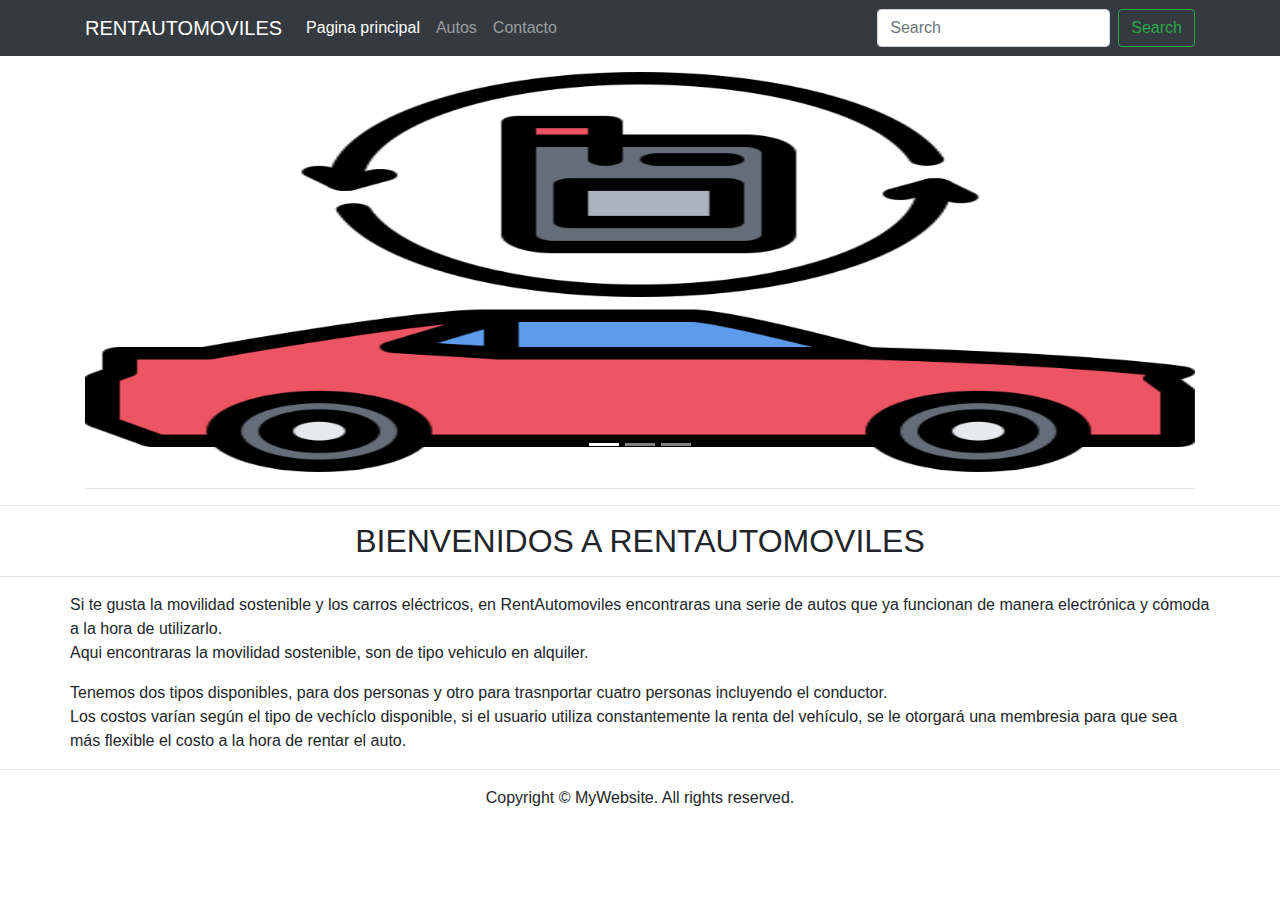
<file: index.html>
<!DOCTYPE html>
<html lang="en">
  <head>
    <meta charset="utf-8">
    <meta http-equiv="X-UA-Compatible" content="IE=edge">
    <meta name="viewport" content="width=device-width, initial-scale=1">
    <title>Bootstrap eCommerce Page Template</title>
    <!-- Bootstrap -->
    <link href="css/bootstrap-4.3.1.css" rel="stylesheet">
  </head>
  <body>
    <nav class="navbar navbar-expand-lg navbar-dark bg-dark">
      <div class="container">
        <a class="navbar-brand" href="index.html">RENTAUTOMOVILES</a>
        <button class="navbar-toggler" type="button" data-toggle="collapse" data-target="#navbarSupportedContent" aria-controls="navbarSupportedContent" aria-expanded="false" aria-label="Toggle navigation">
        <span class="navbar-toggler-icon"></span>
        </button>
        <div class="collapse navbar-collapse" id="navbarSupportedContent">
          <ul class="navbar-nav mr-auto">
            <li class="nav-item active">
              <a class="nav-link" href="index.html">Pagina principal <span class="sr-only">(current)</span></a>
            </li>
            <li class="nav-item">
              <a class="nav-link" href="auto.html">Autos</a>
            </li>
            <!--<li class="nav-item dropdown">
              <a class="nav-link dropdown-toggle" href="#" id="navbarDropdown" role="button" data-toggle="dropdown" aria-haspopup="true" aria-expanded="false">Dropdown</a>
              <div class="dropdown-menu" aria-labelledby="navbarDropdown">
                <a class="dropdown-item" href="#">Action</a>
                <a class="dropdown-item" href="#">Another action</a>
                <div class="dropdown-divider"></div>
                <a class="dropdown-item" href="#">Something else here</a>
              </div>
            </li>-->
            <li class="nav-item">
              <a class="nav-link" href="contacto.html">Contacto</a>
            </li>
          </ul>
          <form class="form-inline my-2 my-lg-0">
            <input class="form-control mr-sm-2" type="search" placeholder="Search" aria-label="Search">
            <button class="btn btn-outline-success my-2 my-sm-0" type="submit">Search</button>
          </form>
        </div>
      </div>
    </nav>
    <div class="container mt-3">
      <div class="row">
        <div class="col-12">
          <div id="carouselExampleControls" class="carousel slide" data-ride="carousel">
            <ol class="carousel-indicators">
              <li data-target="#carouselExampleControls" data-slide-to="0" class="active"></li>
              <li data-target="#carouselExampleControls" data-slide-to="1"></li>
              <li data-target="#carouselExampleControls" data-slide-to="2"></li>
            </ol>
            <div class="carousel-inner">
              <div class="carousel-item active">
                <img class="d-block w-100" src="galeria1/coche.jpg" alt="First slide" width="1920" height="400">
                <div class="carousel-caption d-none d-md-block">
                  <!--<h5>Item 1 Heading</h5>
                  <p>Item 1 Description</p>-->
                </div>
              </div>
              <div class="carousel-item">
                <img class="d-block w-100" src="galeria1/coche(1).jpg" alt="Second slide" width="1920" height="400">
                <div class="carousel-caption d-none d-md-block">
                  <!--<h5>Item 1 Heading</h5>
                  <p>Item 1 Description</p>-->
                </div>
              </div>
              <div class="carousel-item">
                <img class="d-block w-100" src="galeria1/coche-electrico.jpg" alt="Third slide" width="1920" height="400">
                <div class="carousel-caption d-none d-md-block">
                  <!--<h5>Item 1 Heading</h5>
                  <p>Item 1 Description</p>-->
                </div>
              </div>
            </div>
            <a class="carousel-control-prev" href="#carouselExampleControls" role="button" data-slide="prev">
            <span class="carousel-control-prev-icon" aria-hidden="true"></span>
            <span class="sr-only">Previous</span>
            </a>
            <a class="carousel-control-next" href="#carouselExampleControls" role="button" data-slide="next">
            <span class="carousel-control-next-icon" aria-hidden="true"></span>
            <span class="sr-only">Next</span>
            </a>
          </div>
        </div>
      </div>
      <hr>
    </div>
    <!--<div class="container">
      <div class="row">
        <div class="col-4">
          <div class="row">
            <div class="col-2"><img class="rounded-circle" alt="Free Shipping" src="images/40X40.gif"></div>
            <div class="col-lg-6 col-10 ml-1">
              <h4>Free Shipping</h4>
            </div>
          </div>
        </div>
        <div class="col-4">
          <div class="row">
            <div class="col-2"><img class="rounded-circle" alt="Free Shipping" src="images/40X40.gif"></div>
            <div class="col-lg-6 col-10 ml-1">
              <h4>Free Returns</h4>
            </div>
          </div>
        </div>
        <div class="col-4">
          <div class="row">
            <div class="col-2"><img class="rounded-circle" alt="Free Shipping" src="images/40X40.gif"></div>
            <div class="col-lg-6 col-10 ml-1">
              <h4>Low Prices</h4>
            </div>
          </div>
        </div>
      </div>
    </div>-->
    <hr>
    <h2 class="text-center offset-xl-2 col-xl-8">BIENVENIDOS A RENTAUTOMOVILES</h2>
    <hr>
    <div class="container">
      <div class="row text-left">
	  <p>Si te gusta la movilidad sostenible y los carros eléctricos, en RentAutomoviles encontraras una serie de autos que ya funcionan de manera electrónica y cómoda a la hora de utilizarlo.<br>
	    Aqui encontraras la movilidad sostenible, son de tipo vehiculo en alquiler.</p>
Tenemos dos tipos disponibles, para dos personas y otro para trasnportar cuatro personas incluyendo el conductor. <br>
Los costos varían según el tipo de vechíclo disponible, si el usuario utiliza constantemente la renta del vehículo, se le otorgará una membresia para que sea más flexible el costo a la hora de rentar el auto. </div>
</div>

<hr>
    <!--<h2 class="text-center">FEATURED PRODUCTS</h2>
    <hr>
    <div class="container">
      <div class="row">
        <div class="col-lg-4">
          <ul class="list-unstyled">
            <li class="media">
              <img class="mr-3" src="images/100X125.gif" alt="Generic placeholder image">
              <div class="media-body">
                <h5 class="mt-0 mb-1">List-based media object</h5>
                Cras sit amet nibh libero, in gravida nulla. Nulla vel metus scelerisque ante sollicitudin. Cras purus odio, vestibulum in vulputate at, tempus viverra turpis. Fusce condimentum nunc ac nisi vulputate fringilla. Donec lacinia congue felis in faucibus.
              </div>
            </li>
            <li class="media my-4">
              <img class="mr-3" src="images/100X125.gif" alt="Generic placeholder image">
              <div class="media-body">
                <h5 class="mt-0 mb-1">List-based media object</h5>
                Cras sit amet nibh libero, in gravida nulla. Nulla vel metus scelerisque ante sollicitudin. Cras purus odio, vestibulum in vulputate at, tempus viverra turpis. Fusce condimentum nunc ac nisi vulputate fringilla. Donec lacinia congue felis in faucibus.
              </div>
            </li>
            <li class="media">
              <img class="mr-3" src="images/100X125.gif" alt="Generic placeholder image">
              <div class="media-body">
                <h5 class="mt-0 mb-1">List-based media object</h5>
                Cras sit amet nibh libero, in gravida nulla. Nulla vel metus scelerisque ante sollicitudin. Cras purus odio, vestibulum in vulputate at, tempus viverra turpis. Fusce condimentum nunc ac nisi vulputate fringilla. Donec lacinia congue felis in faucibus.
              </div>
            </li>
          </ul>
        </div>
        <div class="col-lg-4">
          <ul class="list-unstyled">
            <li class="media">
              <img class="mr-3" src="images/100X125.gif" alt="Generic placeholder image">
              <div class="media-body">
                <h5 class="mt-0 mb-1">List-based media object</h5>
                Cras sit amet nibh libero, in gravida nulla. Nulla vel metus scelerisque ante sollicitudin. Cras purus odio, vestibulum in vulputate at, tempus viverra turpis. Fusce condimentum nunc ac nisi vulputate fringilla. Donec lacinia congue felis in faucibus.
              </div>
            </li>
            <li class="media my-4">
              <img class="mr-3" src="images/100X125.gif" alt="Generic placeholder image">
              <div class="media-body">
                <h5 class="mt-0 mb-1">List-based media object</h5>
                Cras sit amet nibh libero, in gravida nulla. Nulla vel metus scelerisque ante sollicitudin. Cras purus odio, vestibulum in vulputate at, tempus viverra turpis. Fusce condimentum nunc ac nisi vulputate fringilla. Donec lacinia congue felis in faucibus.
              </div>
            </li>
            <li class="media">
              <img class="mr-3" src="images/100X125.gif" alt="Generic placeholder image">
              <div class="media-body">
                <h5 class="mt-0 mb-1">List-based media object</h5>
                Cras sit amet nibh libero, in gravida nulla. Nulla vel metus scelerisque ante sollicitudin. Cras purus odio, vestibulum in vulputate at, tempus viverra turpis. Fusce condimentum nunc ac nisi vulputate fringilla. Donec lacinia congue felis in faucibus.
              </div>
            </li>
          </ul>
        </div>
        <div class="col-lg-4">
          <ul class="list-unstyled">
            <li class="media">
              <img class="mr-3" src="images/100X125.gif" alt="Generic placeholder image">
              <div class="media-body">
                <h5 class="mt-0 mb-1">List-based media object</h5>
                Cras sit amet nibh libero, in gravida nulla. Nulla vel metus scelerisque ante sollicitudin. Cras purus odio, vestibulum in vulputate at, tempus viverra turpis. Fusce condimentum nunc ac nisi vulputate fringilla. Donec lacinia congue felis in faucibus.
              </div>
            </li>
            <li class="media my-4">
              <img class="mr-3" src="images/100X125.gif" alt="Generic placeholder image">
              <div class="media-body">
                <h5 class="mt-0 mb-1">List-based media object</h5>
                Cras sit amet nibh libero, in gravida nulla. Nulla vel metus scelerisque ante sollicitudin. Cras purus odio, vestibulum in vulputate at, tempus viverra turpis. Fusce condimentum nunc ac nisi vulputate fringilla. Donec lacinia congue felis in faucibus.
              </div>
            </li>
            <li class="media">
              <img class="mr-3" src="images/100X125.gif" alt="Generic placeholder image">
              <div class="media-body">
                <h5 class="mt-0 mb-1">List-based media object</h5>
                Cras sit amet nibh libero, in gravida nulla. Nulla vel metus scelerisque ante sollicitudin. Cras purus odio, vestibulum in vulputate at, tempus viverra turpis. Fusce condimentum nunc ac nisi vulputate fringilla. Donec lacinia congue felis in faucibus.
              </div>
            </li>
          </ul>
        </div>
      </div>
    </div>
    <hr>
    <div class="container text-white bg-dark p-4">
      <div class="row">
        <div class="col-6 col-md-8 col-lg-7">
          <div class="row text-center">
            <div class="col-sm-6 col-md-4 col-lg-4 col-12">
              <ul class="list-unstyled">
                <li class="btn-link"> <a>Link anchor</a> </li>
                <li class="btn-link"> <a>Link anchor</a> </li>
                <li class="btn-link"> <a>Link anchor</a> </li>
                <li class="btn-link"> <a>Link anchor</a> </li>
                <li class="btn-link"> <a>Link anchor</a> </li>
              </ul>
            </div>
            <div class="col-sm-6 col-md-4 col-lg-4 col-12">
              <ul class="list-unstyled">
                <li class="btn-link"> <a>Link anchor</a> </li>
                <li class="btn-link"> <a>Link anchor</a> </li>
                <li class="btn-link"> <a>Link anchor</a> </li>
                <li class="btn-link"> <a>Link anchor</a> </li>
                <li class="btn-link"> <a>Link anchor</a> </li>
              </ul>
            </div>
            <div class="col-sm-6 col-md-4 col-lg-4 col-12">
              <ul class="list-unstyled">
                <li class="btn-link"> <a>Link anchor</a> </li>
                <li class="btn-link"> <a>Link anchor</a> </li>
                <li class="btn-link"> <a>Link anchor</a> </li>
                <li class="btn-link"> <a>Link anchor</a> </li>
                <li class="btn-link"> <a>Link anchor</a> </li>
              </ul>
            </div>
          </div>
        </div>
        <div class="col-md-4 col-lg-5 col-6">
          <address>
            <strong>MyStoreFront, Inc.</strong><br>
            Indian Treasure Link<br>
            Quitman, WA, 99110-0219<br>
            <abbr title="Phone">P:</abbr> (123) 456-7890
          </address>
          <address>
            <strong>Full Name</strong><br>
            <a href="mailto:#">first.last@example.com</a>
          </address>
        </div>
      </div>
    </div>-->
    <footer class="text-center">
      <div class="container">
        <div class="row">
          <div class="col-12">
            <p>Copyright © MyWebsite. All rights reserved.</p>
          </div>
        </div>
      </div>
    </footer>
    <!-- jQuery (necessary for Bootstrap's JavaScript plugins) -->
    <script src="js/jquery-3.3.1.min.js"></script>
    <!-- Include all compiled plugins (below), or include individual files as needed -->
    <script src="js/popper.min.js"></script>
    <script src="js/bootstrap-4.3.1.js"></script>
  </body>
</html>
</file>
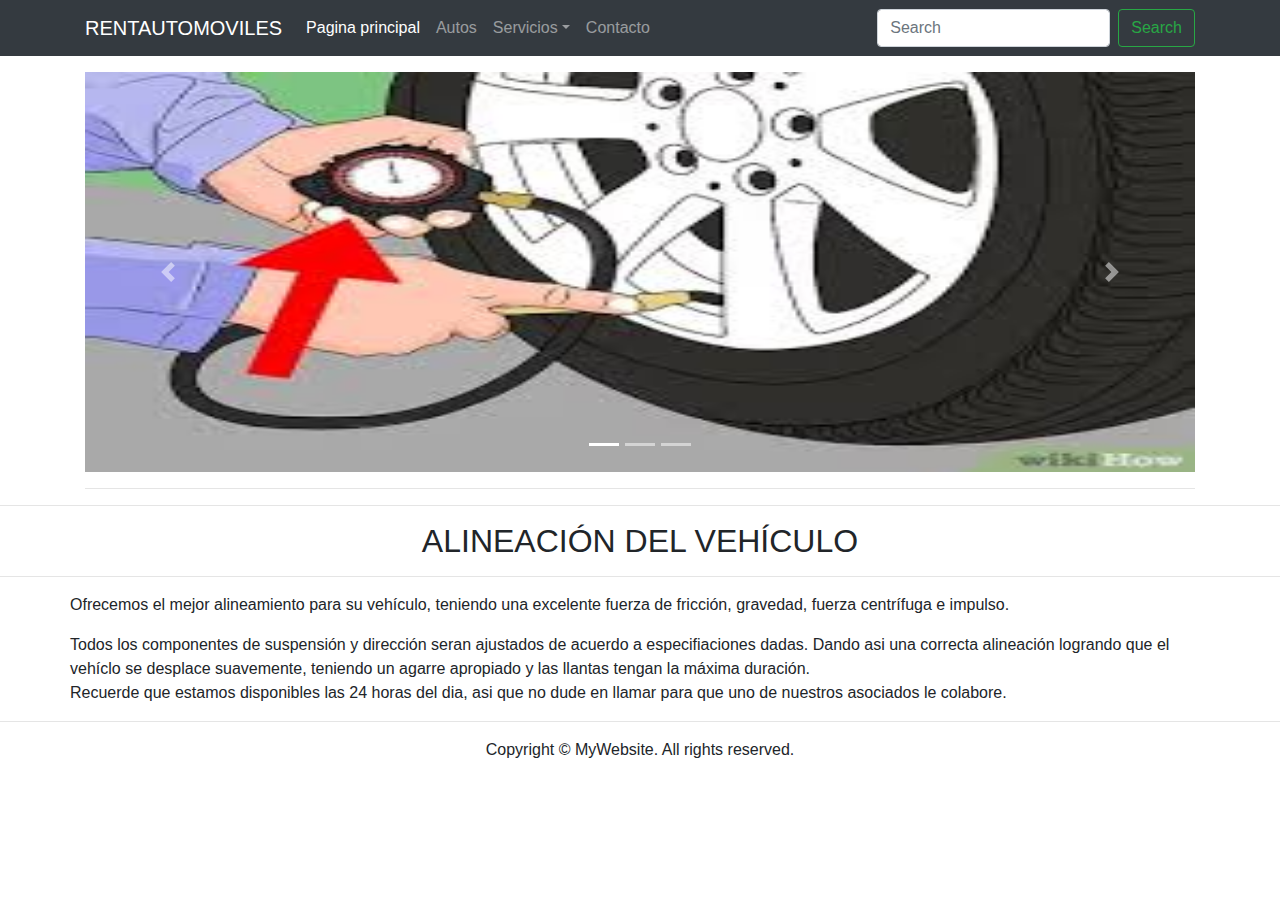
<file: alineacion.html>
<!DOCTYPE html>
<html lang="en">
  <head>
    <meta charset="utf-8">
    <meta http-equiv="X-UA-Compatible" content="IE=edge">
    <meta name="viewport" content="width=device-width, initial-scale=1">
    <title>Bootstrap eCommerce Page Template</title>
    <!-- Bootstrap -->
    <link href="css/bootstrap-4.3.1.css" rel="stylesheet">
  </head>
  <body>
    <nav class="navbar navbar-expand-lg navbar-dark bg-dark">
      <div class="container">
        <a class="navbar-brand" href="index.html">RENTAUTOMOVILES</a>
        <button class="navbar-toggler" type="button" data-toggle="collapse" data-target="#navbarSupportedContent" aria-controls="navbarSupportedContent" aria-expanded="false" aria-label="Toggle navigation">
        <span class="navbar-toggler-icon"></span>
        </button>
        <div class="collapse navbar-collapse" id="navbarSupportedContent">
          <ul class="navbar-nav mr-auto">
            <li class="nav-item active">
              <a class="nav-link" href="index.html">Pagina principal <span class="sr-only">(current)</span></a>
            </li>
            <li class="nav-item">
              <a class="nav-link" href="auto.html">Autos</a>
            </li>
            <li class="nav-item dropdown">
              <a class="nav-link dropdown-toggle" href="#" id="navbarDropdown" role="button" data-toggle="dropdown" aria-haspopup="true" aria-expanded="false">Servicios</a>
              <div class="dropdown-menu" aria-labelledby="navbarDropdown">
                <a class="dropdown-item" href="mantenimiento.html">Mantenimiento</a>
                <a class="dropdown-item" href="montallantas.html">Montallantas</a>
                <div class="dropdown-divider"></div>
                <a class="dropdown-item" href="alineacion.html">Alineacion</a>
			    <a class="dropdown-item" href="balanceo.html">Balanceo</a>
              </div>
            </li>
            <li class="nav-item">
              <a class="nav-link" href="contacto.html">Contacto</a>
            </li>
          </ul>
          <form class="form-inline my-2 my-lg-0">
            <input class="form-control mr-sm-2" type="search" placeholder="Search" aria-label="Search">
            <button class="btn btn-outline-success my-2 my-sm-0" type="submit">Search</button>
          </form>
        </div>
      </div>
    </nav>
    <div class="container mt-3">
      <div class="row">
        <div class="col-12">
          <div id="carouselExampleControls" class="carousel slide" data-ride="carousel">
            <ol class="carousel-indicators">
              <li data-target="#carouselExampleControls" data-slide-to="0" class="active"></li>
              <li data-target="#carouselExampleControls" data-slide-to="1"></li>
              <li data-target="#carouselExampleControls" data-slide-to="2"></li>
            </ol>
            <div class="carousel-inner">
              <div class="carousel-item active">
                <img class="d-block w-100" src="servicios/Alineacion/imagen1.jpg" alt="First slide" width="1920" height="400">
                <div class="carousel-caption d-none d-md-block">
                  <!--<h5>Item 1 Heading</h5>
                  <p>Item 1 Description</p>-->
                </div>
              </div>
              <div class="carousel-item">
                <img class="d-block w-100" src="servicios/Alineacion/imagen2.jpg" alt="Second slide" width="1920" height="400">
                <div class="carousel-caption d-none d-md-block">
                  <!--<h5>Item 1 Heading</h5>
                  <p>Item 1 Description</p>-->
                </div>
              </div>
              <div class="carousel-item">
                <img class="d-block w-100" src="servicios/Alineacion/imagen3.jpg" alt="Third slide" width="1920" height="400">
                <div class="carousel-caption d-none d-md-block">
                  <!--<h5>Item 1 Heading</h5>
                  <p>Item 1 Description</p>-->
                </div>
              </div>
            </div>
            <a class="carousel-control-prev" href="#carouselExampleControls" role="button" data-slide="prev">
            <span class="carousel-control-prev-icon" aria-hidden="true"></span>
            <span class="sr-only">Previous</span>
            </a>
            <a class="carousel-control-next" href="#carouselExampleControls" role="button" data-slide="next">
            <span class="carousel-control-next-icon" aria-hidden="true"></span>
            <span class="sr-only">Next</span>
            </a>
          </div>
        </div>
      </div>
      <hr>
    </div>
    <!--<div class="container">
      <div class="row">
        <div class="col-4">
          <div class="row">
            <div class="col-2"><img class="rounded-circle" alt="Free Shipping" src="images/40X40.gif"></div>
            <div class="col-lg-6 col-10 ml-1">
              <h4>Free Shipping</h4>
            </div>
          </div>
        </div>
        <div class="col-4">
          <div class="row">
            <div class="col-2"><img class="rounded-circle" alt="Free Shipping" src="images/40X40.gif"></div>
            <div class="col-lg-6 col-10 ml-1">
              <h4>Free Returns</h4>
            </div>
          </div>
        </div>
        <div class="col-4">
          <div class="row">
            <div class="col-2"><img class="rounded-circle" alt="Free Shipping" src="images/40X40.gif"></div>
            <div class="col-lg-6 col-10 ml-1">
              <h4>Low Prices</h4>
            </div>
          </div>
        </div>
      </div>
    </div>-->
    <hr>
    <h2 class="text-center offset-xl-2 col-xl-8">ALINEACIÓN DEL VEHÍCULO</h2>
    <hr>
    <div class="container">
      <div class="row text-left">
	  <p>Ofrecemos el mejor alineamiento para su vehículo, teniendo una excelente fuerza de fricción, gravedad, fuerza centrífuga e impulso.</p>Todos los componentes de suspensión y dirección seran ajustados de acuerdo a especifiaciones dadas. Dando asi una correcta alineación logrando que el vehíclo se desplace suavemente, teniendo un agarre apropiado y las llantas tengan la máxima duración.
	     <br>
		  Recuerde que estamos disponibles las 24 horas del dia, asi que no dude en llamar para que uno de nuestros asociados le colabore. </div>
</div>

<hr>
    <!--<h2 class="text-center">FEATURED PRODUCTS</h2>
    <hr>
    <div class="container">
      <div class="row">
        <div class="col-lg-4">
          <ul class="list-unstyled">
            <li class="media">
              <img class="mr-3" src="images/100X125.gif" alt="Generic placeholder image">
              <div class="media-body">
                <h5 class="mt-0 mb-1">List-based media object</h5>
                Cras sit amet nibh libero, in gravida nulla. Nulla vel metus scelerisque ante sollicitudin. Cras purus odio, vestibulum in vulputate at, tempus viverra turpis. Fusce condimentum nunc ac nisi vulputate fringilla. Donec lacinia congue felis in faucibus.
              </div>
            </li>
            <li class="media my-4">
              <img class="mr-3" src="images/100X125.gif" alt="Generic placeholder image">
              <div class="media-body">
                <h5 class="mt-0 mb-1">List-based media object</h5>
                Cras sit amet nibh libero, in gravida nulla. Nulla vel metus scelerisque ante sollicitudin. Cras purus odio, vestibulum in vulputate at, tempus viverra turpis. Fusce condimentum nunc ac nisi vulputate fringilla. Donec lacinia congue felis in faucibus.
              </div>
            </li>
            <li class="media">
              <img class="mr-3" src="images/100X125.gif" alt="Generic placeholder image">
              <div class="media-body">
                <h5 class="mt-0 mb-1">List-based media object</h5>
                Cras sit amet nibh libero, in gravida nulla. Nulla vel metus scelerisque ante sollicitudin. Cras purus odio, vestibulum in vulputate at, tempus viverra turpis. Fusce condimentum nunc ac nisi vulputate fringilla. Donec lacinia congue felis in faucibus.
              </div>
            </li>
          </ul>
        </div>
        <div class="col-lg-4">
          <ul class="list-unstyled">
            <li class="media">
              <img class="mr-3" src="images/100X125.gif" alt="Generic placeholder image">
              <div class="media-body">
                <h5 class="mt-0 mb-1">List-based media object</h5>
                Cras sit amet nibh libero, in gravida nulla. Nulla vel metus scelerisque ante sollicitudin. Cras purus odio, vestibulum in vulputate at, tempus viverra turpis. Fusce condimentum nunc ac nisi vulputate fringilla. Donec lacinia congue felis in faucibus.
              </div>
            </li>
            <li class="media my-4">
              <img class="mr-3" src="images/100X125.gif" alt="Generic placeholder image">
              <div class="media-body">
                <h5 class="mt-0 mb-1">List-based media object</h5>
                Cras sit amet nibh libero, in gravida nulla. Nulla vel metus scelerisque ante sollicitudin. Cras purus odio, vestibulum in vulputate at, tempus viverra turpis. Fusce condimentum nunc ac nisi vulputate fringilla. Donec lacinia congue felis in faucibus.
              </div>
            </li>
            <li class="media">
              <img class="mr-3" src="images/100X125.gif" alt="Generic placeholder image">
              <div class="media-body">
                <h5 class="mt-0 mb-1">List-based media object</h5>
                Cras sit amet nibh libero, in gravida nulla. Nulla vel metus scelerisque ante sollicitudin. Cras purus odio, vestibulum in vulputate at, tempus viverra turpis. Fusce condimentum nunc ac nisi vulputate fringilla. Donec lacinia congue felis in faucibus.
              </div>
            </li>
          </ul>
        </div>
        <div class="col-lg-4">
          <ul class="list-unstyled">
            <li class="media">
              <img class="mr-3" src="images/100X125.gif" alt="Generic placeholder image">
              <div class="media-body">
                <h5 class="mt-0 mb-1">List-based media object</h5>
                Cras sit amet nibh libero, in gravida nulla. Nulla vel metus scelerisque ante sollicitudin. Cras purus odio, vestibulum in vulputate at, tempus viverra turpis. Fusce condimentum nunc ac nisi vulputate fringilla. Donec lacinia congue felis in faucibus.
              </div>
            </li>
            <li class="media my-4">
              <img class="mr-3" src="images/100X125.gif" alt="Generic placeholder image">
              <div class="media-body">
                <h5 class="mt-0 mb-1">List-based media object</h5>
                Cras sit amet nibh libero, in gravida nulla. Nulla vel metus scelerisque ante sollicitudin. Cras purus odio, vestibulum in vulputate at, tempus viverra turpis. Fusce condimentum nunc ac nisi vulputate fringilla. Donec lacinia congue felis in faucibus.
              </div>
            </li>
            <li class="media">
              <img class="mr-3" src="images/100X125.gif" alt="Generic placeholder image">
              <div class="media-body">
                <h5 class="mt-0 mb-1">List-based media object</h5>
                Cras sit amet nibh libero, in gravida nulla. Nulla vel metus scelerisque ante sollicitudin. Cras purus odio, vestibulum in vulputate at, tempus viverra turpis. Fusce condimentum nunc ac nisi vulputate fringilla. Donec lacinia congue felis in faucibus.
              </div>
            </li>
          </ul>
        </div>
      </div>
    </div>
    <hr>
    <div class="container text-white bg-dark p-4">
      <div class="row">
        <div class="col-6 col-md-8 col-lg-7">
          <div class="row text-center">
            <div class="col-sm-6 col-md-4 col-lg-4 col-12">
              <ul class="list-unstyled">
                <li class="btn-link"> <a>Link anchor</a> </li>
                <li class="btn-link"> <a>Link anchor</a> </li>
                <li class="btn-link"> <a>Link anchor</a> </li>
                <li class="btn-link"> <a>Link anchor</a> </li>
                <li class="btn-link"> <a>Link anchor</a> </li>
              </ul>
            </div>
            <div class="col-sm-6 col-md-4 col-lg-4 col-12">
              <ul class="list-unstyled">
                <li class="btn-link"> <a>Link anchor</a> </li>
                <li class="btn-link"> <a>Link anchor</a> </li>
                <li class="btn-link"> <a>Link anchor</a> </li>
                <li class="btn-link"> <a>Link anchor</a> </li>
                <li class="btn-link"> <a>Link anchor</a> </li>
              </ul>
            </div>
            <div class="col-sm-6 col-md-4 col-lg-4 col-12">
              <ul class="list-unstyled">
                <li class="btn-link"> <a>Link anchor</a> </li>
                <li class="btn-link"> <a>Link anchor</a> </li>
                <li class="btn-link"> <a>Link anchor</a> </li>
                <li class="btn-link"> <a>Link anchor</a> </li>
                <li class="btn-link"> <a>Link anchor</a> </li>
              </ul>
            </div>
          </div>
        </div>
        <div class="col-md-4 col-lg-5 col-6">
          <address>
            <strong>MyStoreFront, Inc.</strong><br>
            Indian Treasure Link<br>
            Quitman, WA, 99110-0219<br>
            <abbr title="Phone">P:</abbr> (123) 456-7890
          </address>
          <address>
            <strong>Full Name</strong><br>
            <a href="mailto:#">first.last@example.com</a>
          </address>
        </div>
      </div>
    </div>-->
    <footer class="text-center">
      <div class="container">
        <div class="row">
          <div class="col-12">
            <p>Copyright © MyWebsite. All rights reserved.</p>
          </div>
        </div>
      </div>
    </footer>
    <!-- jQuery (necessary for Bootstrap's JavaScript plugins) -->
    <script src="js/jquery-3.3.1.min.js"></script>
    <!-- Include all compiled plugins (below), or include individual files as needed -->
    <script src="js/popper.min.js"></script>
    <script src="js/bootstrap-4.3.1.js"></script>
  </body>
</html>
</file>
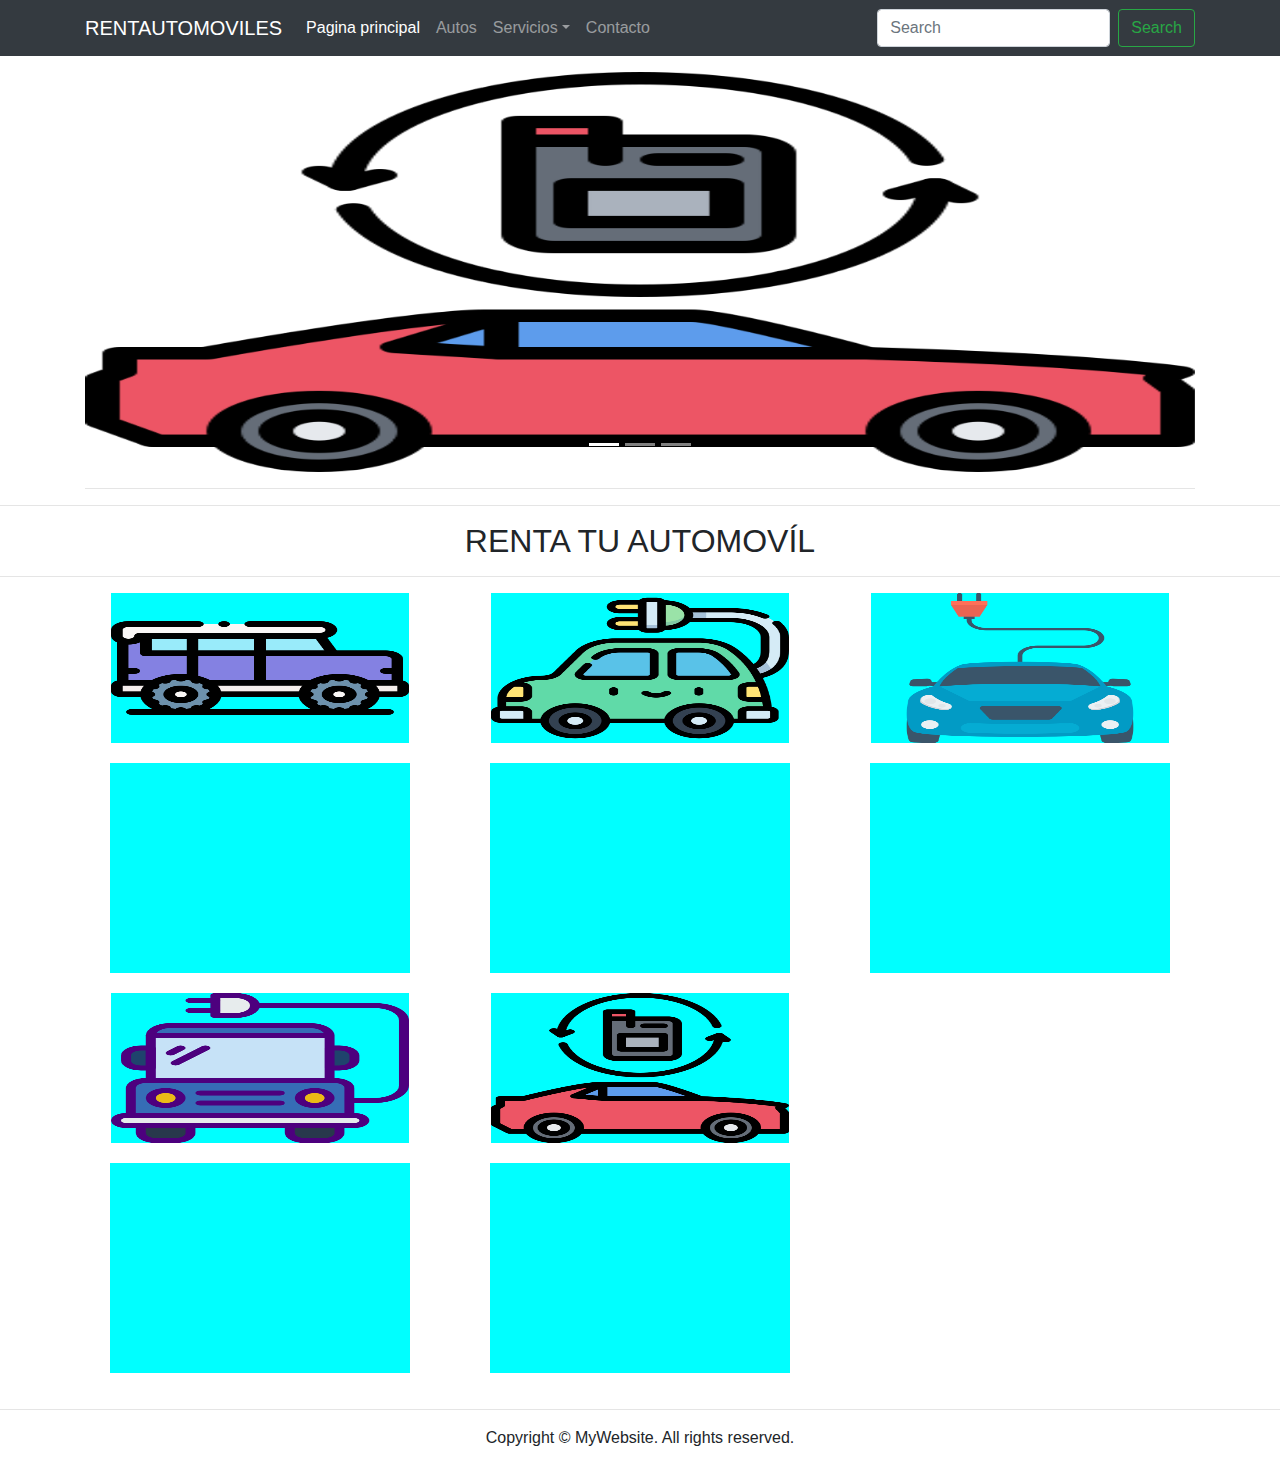
<file: auto.html>
<!DOCTYPE html>
<html lang="en">
  <head>
    <meta charset="utf-8">
    <meta http-equiv="X-UA-Compatible" content="IE=edge">
    <meta name="viewport" content="width=device-width, initial-scale=1">
    <title>Bootstrap eCommerce Page Template</title>
    <!-- Bootstrap -->
    <link href="css/bootstrap-4.3.1.css" rel="stylesheet">
  <script type="text/javascript">
function MM_showHideLayers() { //v9.0
  var i,p,v,obj,args=MM_showHideLayers.arguments;
  for (i=0; i<(args.length-2); i+=3) 
  with (document) if (getElementById && ((obj=getElementById(args[i]))!=null)) { v=args[i+2];
    if (obj.style) { obj=obj.style; v=(v=='show')?'visible':(v=='hide')?'hidden':v; }
    obj.visibility=v; }
}
    </script>
  </head>
  <body>
    <nav class="navbar navbar-expand-lg navbar-dark bg-dark">
      <div class="container">
        <a class="navbar-brand" href="index.html">RENTAUTOMOVILES</a>
        <button class="navbar-toggler" type="button" data-toggle="collapse" data-target="#navbarSupportedContent" aria-controls="navbarSupportedContent" aria-expanded="false" aria-label="Toggle navigation">
        <span class="navbar-toggler-icon"></span>
        </button>
        <div class="collapse navbar-collapse" id="navbarSupportedContent">
          <ul class="navbar-nav mr-auto">
            <li class="nav-item active">
              <a class="nav-link" href="index.html">Pagina principal <span class="sr-only">(current)</span></a>
            </li>
            <li class="nav-item">
              <a class="nav-link" href="auto.html">Autos</a>
            </li>
            <li class="nav-item dropdown">
              <a class="nav-link dropdown-toggle" id="navbarDropdown" role="button" data-toggle="dropdown" aria-haspopup="true" aria-expanded="false">Servicios</a>
              <div class="dropdown-menu" aria-labelledby="navbarDropdown">
                <a class="dropdown-item" href="mantenimiento.html">Mantenimiento</a>
                <a class="dropdown-item" href="montallantas.html">Montallantas</a>
                <div class="dropdown-divider"></div>
                <a class="dropdown-item" href="alineacion.html">Alineacion</a>
			    <a class="dropdown-item" href="balanceo.html">Balanceo</a>
              </div>
            </li>
            <li class="nav-item">
              <a class="nav-link" href="contacto.html">Contacto</a>
            </li>
          </ul>
          <form class="form-inline my-2 my-lg-0">
            <input class="form-control mr-sm-2" type="search" placeholder="Search" aria-label="Search">
            <button class="btn btn-outline-success my-2 my-sm-0" type="submit">Search</button>
          </form>
        </div>
      </div>
    </nav>
    <div class="container mt-3">
      <div class="row">
        <div class="col-12">
          <div id="carouselExampleControls" class="carousel slide" data-ride="carousel">
            <ol class="carousel-indicators">
              <li data-target="#carouselExampleControls" data-slide-to="0" class="active"></li>
              <li data-target="#carouselExampleControls" data-slide-to="1"></li>
              <li data-target="#carouselExampleControls" data-slide-to="2"></li>
            </ol>
            <div class="carousel-inner">
              <div class="carousel-item active">
                <img class="d-block w-100" src="galeria1/coche.jpg" alt="First slide" width="1920" height="400">
                <div class="carousel-caption d-none d-md-block">
                  <!--<h5>Item 1 Heading</h5>
                  <p>Item 1 Description</p>-->
                </div>
              </div>
              <div class="carousel-item">
                <img class="d-block w-100" src="galeria1/coche(1).jpg" alt="Second slide" width="1920" height="400">
                <div class="carousel-caption d-none d-md-block">
                  <!--<h5>Item 1 Heading</h5>
                  <p>Item 1 Description</p>-->
                </div>
              </div>
              <div class="carousel-item">
                <img class="d-block w-100" src="galeria1/coche-electrico.jpg" alt="Third slide" width="1920" height="400">
                <div class="carousel-caption d-none d-md-block">
                  <!--<h5>Item 1 Heading</h5>
                  <p>Item 1 Description</p>-->
                </div>
              </div>
            </div>
            <a class="carousel-control-prev" href="#carouselExampleControls" role="button" data-slide="prev">
            <span class="carousel-control-prev-icon" aria-hidden="true"></span>
            <span class="sr-only">Previous</span>
            </a>
            <a class="carousel-control-next" href="#carouselExampleControls" role="button" data-slide="next">
            <span class="carousel-control-next-icon" aria-hidden="true"></span>
            <span class="sr-only">Next</span>
            </a>
          </div>
        </div>
      </div>
      <hr>
    </div>
    <!--<div class="container">
      <div class="row">
        <div class="col-4">
          <div class="row">
            <div class="col-2"><img class="rounded-circle" alt="Free Shipping" src="images/40X40.gif"></div>
            <div class="col-lg-6 col-10 ml-1">
              <h4>Free Shipping</h4>
            </div>
          </div>
        </div>
        <div class="col-4">
          <div class="row">
            <div class="col-2"><img class="rounded-circle" alt="Free Shipping" src="images/40X40.gif"></div>
            <div class="col-lg-6 col-10 ml-1">
              <h4>Free Returns</h4>
            </div>
          </div>
        </div>
        <div class="col-4">
          <div class="row">
            <div class="col-2"><img class="rounded-circle" alt="Free Shipping" src="images/40X40.gif"></div>
            <div class="col-lg-6 col-10 ml-1">
              <h4>Low Prices</h4>
            </div>
          </div>
        </div>
      </div>
    </div>-->
    <hr>
    <h2 class="text-center">RENTA TU AUTOMOVÍL</h2>
    <hr>
	  <!--PRIMER CARRO-->
  <div>
        <div class="container">
          <div class="row text-center">
            <div class="col-md-4 pb-1 pb-md-0">	
              <div id="galeria1">
                <img src="galeria1/coche(1).jpg" alt="card image cap" width="298" height="150" onMouseOver="MM_showHideLayers('carro1','','show')" onMouseOut="MM_showHideLayers('carro1','','hide')"/>
                </div>
              <div class="card-body">
                <div id="contenedor">
                  <div id="carro1"><img src="galeria1/coche(1).jpg" width="310" height="210" alt="card image cap"></div>
                  </div>
                </div>
            </div>
            <!--SEGUNDO CARRO-->  
            <div class="col-md-4">		
              <div id="galeria2">
                <img src="galeria1/coche-electrico (1).jpg" alt="card image cap" width="298" height="150" onMouseOver="MM_showHideLayers('galeria2','','inherit','carro2','','show')" onMouseOut="MM_showHideLayers('carro2','','hide')"/>
              </div>
              <div class="card-body">
                <div id="contenedor1">
                  <div id="carro2"><img src="galeria1/coche-electrico (1).jpg" width="310" height="210" alt="card image cap"></div>
                </div>              
               </div>
            </div>
            <!--TERCER CARRO-->
            <div class="col-md-4">
              <div id="galeria3">
                <img src="galeria1/coche-electrico.jpg" width="298" height="150" alt="Card image cap" onMouseOver="MM_showHideLayers('galeria3','','inherit','carro3','','show')" onMouseOut="MM_showHideLayers('carro3','','hide')"/></div>
              
              <div class="card-body">
                <div id="contenedor2">
                  <div id="carro3"><img src="galeria1/coche-electrico.jpg" width="310" height="210" alt="card image cap"></div>
                 </div>              
               </div> 
              </div>
            </div>
          </div>
  </div>
	    <!--CUARTO CARRO-->
    <div>
      <div class="container">
        <div class="row text-center">
          <div class="col-md-4 pb-1 pb-md-0">
            <div id="galeria4"><img src="galeria1/coche-electrico(2).jpg" alt="card image cap" width="298" height="150" onMouseOver="MM_showHideLayers('galeria4','','inherit','carro4','','show')" onMouseOut="MM_showHideLayers('carro4','','hide')"/> </div>
            <div class="card-body">
              <div id="contenedor3">
                <div id="carro4"><img src="galeria1/coche-electrico(2).jpg" width="310" height="210" alt="card image cap"></div>
              </div>
            </div>
          </div>
          <!--QUINTO CARRO-->
          <div class="col-md-4">
            <div id="galeria5"> <img src="galeria1/coche.jpg" alt="card image cap" width="298" height="150" onMouseOver="MM_showHideLayers('galeria5','','inherit','carro5','','show')" onMouseOut="MM_showHideLayers('carro5','','hide')"/> </div>
            <div class="card-body">
              <div id="contenedor4">
                <div id="carro5"><img src="galeria1/coche.jpg" width="310" height="210" alt="card image cap"></div>
              </div>
            </div>
          </div>
		  </div>
		</div>
	  </div>
    <!--<div class="container">
      <div class="row text-center">
        <div class="col-md-4 pb-1 pb-md-0">
          <div class="card">
            <img class="card-img-top" src="images/400X200.gif" alt="Card image cap">
            <div class="card-body">
              <h5 class="card-title">Card title</h5>
              <p class="card-text">Some quick example text to build on the card title and make up the bulk of the card's content.</p>
              <a href="#" class="btn btn-primary">Add to Cart</a>
            </div>
          </div>
        </div>
        <div class="col-md-4 pb-1 pb-md-0">
          <div class="card">
            <img class="card-img-top" src="images/400X200.gif" alt="Card image cap">
            <div class="card-body">
              <h5 class="card-title">Card title</h5>
              <p class="card-text">Some quick example text to build on the card title and make up the bulk of the card's content.</p>
              <a href="#" class="btn btn-primary">Add to Cart</a>
            </div>
          </div>
        </div>
        <div class="col-md-4 pb-1 pb-md-0">
          <div class="card">
            <img class="card-img-top" src="images/400X200.gif" alt="Card image cap">
            <div class="card-body">
              <h5 class="card-title">Card title</h5>
              <p class="card-text">Some quick example text to build on the card title and make up the bulk of the card's content.</p>
              <a href="#" class="btn btn-primary">Add to Cart</a>
            </div>
          </div>
        </div>
      </div>
      <div class="row text-center mt-4">
        <div class="col-md-4 pb-1 pb-md-0">
          <div class="card">
            <img class="card-img-top" src="images/400X200.gif" alt="Card image cap">
            <div class="card-body">
              <h5 class="card-title">Card title</h5>
              <p class="card-text">Some quick example text to build on the card title and make up the bulk of the card's content.</p>
              <a href="#" class="btn btn-primary">Add to Cart</a>
            </div>
          </div>
        </div>
        <div class="col-md-4 pb-1 pb-md-0">
          <div class="card">
            <img class="card-img-top" src="images/400X200.gif" alt="Card image cap">
            <div class="card-body">
              <h5 class="card-title">Card title</h5>
              <p class="card-text">Some quick example text to build on the card title and make up the bulk of the card's content.</p>
              <a href="#" class="btn btn-primary">Add to Cart</a>
            </div>
          </div>
        </div>
        <div class="col-md-4 pb-1 pb-md-0">
          <div class="card">
            <img class="card-img-top" src="images/400X200.gif" alt="Card image cap">
            <div class="card-body">
              <h5 class="card-title">Card title</h5>
              <p class="card-text">Some quick example text to build on the card title and make up the bulk of the card's content.</p>
              <a href="#" class="btn btn-primary">Add to Cart</a>
            </div>
          </div>
        </div>
      </div>
    </div>
    <hr>
    <h2 class="text-center">FEATURED PRODUCTS</h2>
    <hr>
    <div class="container">
      <div class="row">
        <div class="col-lg-4">
          <ul class="list-unstyled">
            <li class="media">
              <img class="mr-3" src="images/100X125.gif" alt="Generic placeholder image">
              <div class="media-body">
                <h5 class="mt-0 mb-1">List-based media object</h5>
                Cras sit amet nibh libero, in gravida nulla. Nulla vel metus scelerisque ante sollicitudin. Cras purus odio, vestibulum in vulputate at, tempus viverra turpis. Fusce condimentum nunc ac nisi vulputate fringilla. Donec lacinia congue felis in faucibus.
              </div>
            </li>
            <li class="media my-4">
              <img class="mr-3" src="images/100X125.gif" alt="Generic placeholder image">
              <div class="media-body">
                <h5 class="mt-0 mb-1">List-based media object</h5>
                Cras sit amet nibh libero, in gravida nulla. Nulla vel metus scelerisque ante sollicitudin. Cras purus odio, vestibulum in vulputate at, tempus viverra turpis. Fusce condimentum nunc ac nisi vulputate fringilla. Donec lacinia congue felis in faucibus.
              </div>
            </li>
            <li class="media">
              <img class="mr-3" src="images/100X125.gif" alt="Generic placeholder image">
              <div class="media-body">
                <h5 class="mt-0 mb-1">List-based media object</h5>
                Cras sit amet nibh libero, in gravida nulla. Nulla vel metus scelerisque ante sollicitudin. Cras purus odio, vestibulum in vulputate at, tempus viverra turpis. Fusce condimentum nunc ac nisi vulputate fringilla. Donec lacinia congue felis in faucibus.
              </div>
            </li>
          </ul>
        </div>
        <div class="col-lg-4">
          <ul class="list-unstyled">
            <li class="media">
              <img class="mr-3" src="images/100X125.gif" alt="Generic placeholder image">
              <div class="media-body">
                <h5 class="mt-0 mb-1">List-based media object</h5>
                Cras sit amet nibh libero, in gravida nulla. Nulla vel metus scelerisque ante sollicitudin. Cras purus odio, vestibulum in vulputate at, tempus viverra turpis. Fusce condimentum nunc ac nisi vulputate fringilla. Donec lacinia congue felis in faucibus.
              </div>
            </li>
            <li class="media my-4">
              <img class="mr-3" src="images/100X125.gif" alt="Generic placeholder image">
              <div class="media-body">
                <h5 class="mt-0 mb-1">List-based media object</h5>
                Cras sit amet nibh libero, in gravida nulla. Nulla vel metus scelerisque ante sollicitudin. Cras purus odio, vestibulum in vulputate at, tempus viverra turpis. Fusce condimentum nunc ac nisi vulputate fringilla. Donec lacinia congue felis in faucibus.
              </div>
            </li>
            <li class="media">
              <img class="mr-3" src="images/100X125.gif" alt="Generic placeholder image">
              <div class="media-body">
                <h5 class="mt-0 mb-1">List-based media object</h5>
                Cras sit amet nibh libero, in gravida nulla. Nulla vel metus scelerisque ante sollicitudin. Cras purus odio, vestibulum in vulputate at, tempus viverra turpis. Fusce condimentum nunc ac nisi vulputate fringilla. Donec lacinia congue felis in faucibus.
              </div>
            </li>
          </ul>
        </div>
        <div class="col-lg-4">
          <ul class="list-unstyled">
            <li class="media">
              <img class="mr-3" src="images/100X125.gif" alt="Generic placeholder image">
              <div class="media-body">
                <h5 class="mt-0 mb-1">List-based media object</h5>
                Cras sit amet nibh libero, in gravida nulla. Nulla vel metus scelerisque ante sollicitudin. Cras purus odio, vestibulum in vulputate at, tempus viverra turpis. Fusce condimentum nunc ac nisi vulputate fringilla. Donec lacinia congue felis in faucibus.
              </div>
            </li>
            <li class="media my-4">
              <img class="mr-3" src="images/100X125.gif" alt="Generic placeholder image">
              <div class="media-body">
                <h5 class="mt-0 mb-1">List-based media object</h5>
                Cras sit amet nibh libero, in gravida nulla. Nulla vel metus scelerisque ante sollicitudin. Cras purus odio, vestibulum in vulputate at, tempus viverra turpis. Fusce condimentum nunc ac nisi vulputate fringilla. Donec lacinia congue felis in faucibus.
              </div>
            </li>
            <li class="media">
              <img class="mr-3" src="images/100X125.gif" alt="Generic placeholder image">
              <div class="media-body">
                <h5 class="mt-0 mb-1">List-based media object</h5>
                Cras sit amet nibh libero, in gravida nulla. Nulla vel metus scelerisque ante sollicitudin. Cras purus odio, vestibulum in vulputate at, tempus viverra turpis. Fusce condimentum nunc ac nisi vulputate fringilla. Donec lacinia congue felis in faucibus.
              </div>
            </li>
          </ul>
        </div>
      </div>
    </div>-->
    <hr>
    <!--<div class="container text-white bg-dark p-4">
      <div class="row">
        <div class="col-6 col-md-8 col-lg-7">
          <div class="row text-center">
            <div class="col-sm-6 col-md-4 col-lg-4 col-12">
              <ul class="list-unstyled">
                <li class="btn-link"> <a>Link anchor</a> </li>
                <li class="btn-link"> <a>Link anchor</a> </li>
                <li class="btn-link"> <a>Link anchor</a> </li>
                <li class="btn-link"> <a>Link anchor</a> </li>
                <li class="btn-link"> <a>Link anchor</a> </li>
              </ul>
            </div>
            <div class="col-sm-6 col-md-4 col-lg-4 col-12">
              <ul class="list-unstyled">
                <li class="btn-link"> <a>Link anchor</a> </li>
                <li class="btn-link"> <a>Link anchor</a> </li>
                <li class="btn-link"> <a>Link anchor</a> </li>
                <li class="btn-link"> <a>Link anchor</a> </li>
                <li class="btn-link"> <a>Link anchor</a> </li>
              </ul>
            </div>
            <div class="col-sm-6 col-md-4 col-lg-4 col-12">
              <ul class="list-unstyled">
                <li class="btn-link"> <a>Link anchor</a> </li>
                <li class="btn-link"> <a>Link anchor</a> </li>
                <li class="btn-link"> <a>Link anchor</a> </li>
                <li class="btn-link"> <a>Link anchor</a> </li>
                <li class="btn-link"> <a>Link anchor</a> </li>
              </ul>
            </div>-->
          <!--</div>-->
        <!--</div>-->
        <!--<div class="col-md-4 col-lg-5 col-6">
          <address>
            <strong>MyStoreFront, Inc.</strong><br>
            Indian Treasure Link<br>
            Quitman, WA, 99110-0219<br>
            <abbr title="Phone">P:</abbr> (123) 456-7890
          </address>
          <address>
            <strong>Full Name</strong><br>
            <a href="mailto:#">first.last@example.com</a>
          </address>
        </div>
      </div>
    </div>-->
    <footer class="text-center">
      <div class="container">
        <div class="row">
          <div class="col-12">
            <p>Copyright © MyWebsite. All rights reserved.</p>
          </div>
        </div>
      </div>
    </footer>
    <!-- jQuery (necessary for Bootstrap's JavaScript plugins) -->
    <script src="js/jquery-3.3.1.min.js"></script>
    <!-- Include all compiled plugins (below), or include individual files as needed -->
    <script src="js/popper.min.js"></script>
    <script src="js/bootstrap-4.3.1.js"></script>
  </body>
</html>
</file>
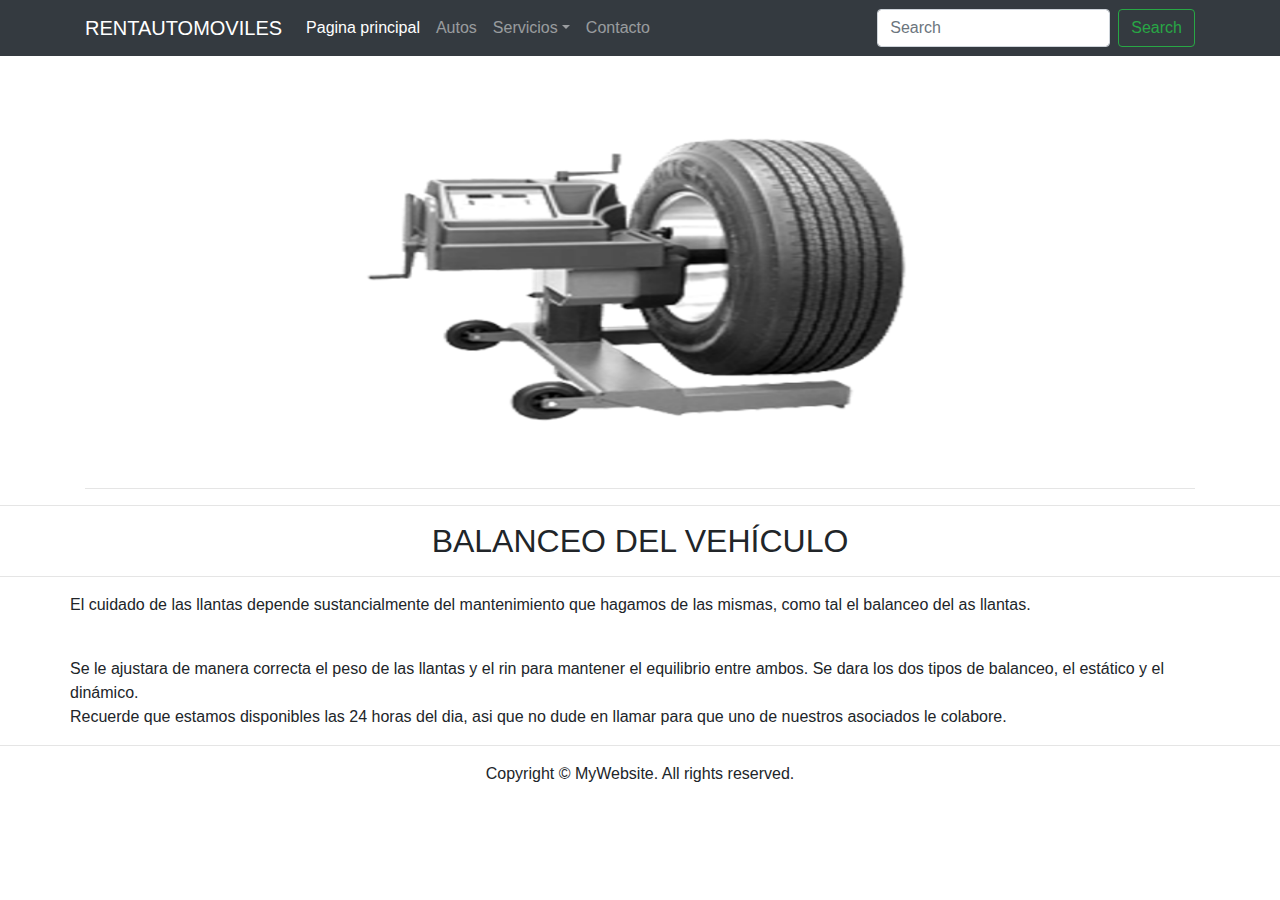
<file: balanceo.html>
<!DOCTYPE html>
<html lang="en">
  <head>
    <meta charset="utf-8">
    <meta http-equiv="X-UA-Compatible" content="IE=edge">
    <meta name="viewport" content="width=device-width, initial-scale=1">
    <title>Bootstrap eCommerce Page Template</title>
    <!-- Bootstrap -->
    <link href="css/bootstrap-4.3.1.css" rel="stylesheet">
  </head>
  <body>
    <nav class="navbar navbar-expand-lg navbar-dark bg-dark">
      <div class="container">
        <a class="navbar-brand" href="index.html">RENTAUTOMOVILES</a>
        <button class="navbar-toggler" type="button" data-toggle="collapse" data-target="#navbarSupportedContent" aria-controls="navbarSupportedContent" aria-expanded="false" aria-label="Toggle navigation">
        <span class="navbar-toggler-icon"></span>
        </button>
        <div class="collapse navbar-collapse" id="navbarSupportedContent">
          <ul class="navbar-nav mr-auto">
            <li class="nav-item active">
              <a class="nav-link" href="index.html">Pagina principal <span class="sr-only">(current)</span></a>
            </li>
            <li class="nav-item">
              <a class="nav-link" href="auto.html">Autos</a>
            </li>
            <li class="nav-item dropdown">
              <a class="nav-link dropdown-toggle" href="#" id="navbarDropdown" role="button" data-toggle="dropdown" aria-haspopup="true" aria-expanded="false">Servicios</a>
              <div class="dropdown-menu" aria-labelledby="navbarDropdown">
                <a class="dropdown-item" href="mantenimiento.html">Mantenimiento</a>
                <a class="dropdown-item" href="montallantas.html">Montallantas</a>
                <div class="dropdown-divider"></div>
                <a class="dropdown-item" href="alineacion.html">Alineacion</a>
			    <a class="dropdown-item" href="balanceo.html">Balanceo</a>
              </div>
            </li>
            <li class="nav-item">
              <a class="nav-link" href="contacto.html">Contacto</a>
            </li>
          </ul>
          <form class="form-inline my-2 my-lg-0">
            <input class="form-control mr-sm-2" type="search" placeholder="Search" aria-label="Search">
            <button class="btn btn-outline-success my-2 my-sm-0" type="submit">Search</button>
          </form>
        </div>
      </div>
    </nav>
    <div class="container mt-3">
      <div class="row">
        <div class="col-12">
          <div id="carouselExampleControls" class="carousel slide" data-ride="carousel">
            <ol class="carousel-indicators">
              <li data-target="#carouselExampleControls" data-slide-to="0" class="active"></li>
              <li data-target="#carouselExampleControls" data-slide-to="1"></li>
              <li data-target="#carouselExampleControls" data-slide-to="2"></li>
            </ol>
            <div class="carousel-inner">
              <div class="carousel-item active">
                <img class="d-block w-100" src="servicios/Balanceo/imagen1.png" alt="First slide" width="1920" height="400">
                <div class="carousel-caption d-none d-md-block">
                  <!--<h5>Item 1 Heading</h5>
                  <p>Item 1 Description</p>-->
                </div>
              </div>
              <div class="carousel-item">
                <img class="d-block w-100" src="servicios/Balanceo/imagen2.png" alt="Second slide" width="1920" height="400">
                <div class="carousel-caption d-none d-md-block">
                  <!--<h5>Item 1 Heading</h5>
                  <p>Item 1 Description</p>-->
                </div>
              </div>
              <div class="carousel-item">
                <img class="d-block w-100" src="servicios/Balanceo/imagen3.png" alt="Third slide" width="1920" height="400">
                <div class="carousel-caption d-none d-md-block">
                  <!--<h5>Item 1 Heading</h5>
                  <p>Item 1 Description</p>-->
                </div>
              </div>
            </div>
            <a class="carousel-control-prev" href="#carouselExampleControls" role="button" data-slide="prev">
            <span class="carousel-control-prev-icon" aria-hidden="true"></span>
            <span class="sr-only">Previous</span>
            </a>
            <a class="carousel-control-next" href="#carouselExampleControls" role="button" data-slide="next">
            <span class="carousel-control-next-icon" aria-hidden="true"></span>
            <span class="sr-only">Next</span>
            </a>
          </div>
        </div>
      </div>
      <hr>
    </div>
    <!--<div class="container">
      <div class="row">
        <div class="col-4">
          <div class="row">
            <div class="col-2"><img class="rounded-circle" alt="Free Shipping" src="images/40X40.gif"></div>
            <div class="col-lg-6 col-10 ml-1">
              <h4>Free Shipping</h4>
            </div>
          </div>
        </div>
        <div class="col-4">
          <div class="row">
            <div class="col-2"><img class="rounded-circle" alt="Free Shipping" src="images/40X40.gif"></div>
            <div class="col-lg-6 col-10 ml-1">
              <h4>Free Returns</h4>
            </div>
          </div>
        </div>
        <div class="col-4">
          <div class="row">
            <div class="col-2"><img class="rounded-circle" alt="Free Shipping" src="images/40X40.gif"></div>
            <div class="col-lg-6 col-10 ml-1">
              <h4>Low Prices</h4>
            </div>
          </div>
        </div>
      </div>
    </div>-->
    <hr>
    <h2 class="text-center offset-xl-2 col-xl-8">BALANCEO DEL VEHÍCULO</h2>
    <hr>
    <div class="container">
      <div class="row text-left">
	  <p>El cuidado de las llantas depende sustancialmente del mantenimiento que hagamos de las mismas, como tal el balanceo del as llantas.</p><br>Se le ajustara de manera correcta el peso de las llantas y el rin para mantener el equilibrio entre ambos. Se dara los dos tipos de balanceo, el estático y el dinámico.
	     <br>
		  Recuerde que estamos disponibles las 24 horas del dia, asi que no dude en llamar para que uno de nuestros asociados le colabore. </div>
</div>

<hr>
    <!--<h2 class="text-center">FEATURED PRODUCTS</h2>
    <hr>
    <div class="container">
      <div class="row">
        <div class="col-lg-4">
          <ul class="list-unstyled">
            <li class="media">
              <img class="mr-3" src="images/100X125.gif" alt="Generic placeholder image">
              <div class="media-body">
                <h5 class="mt-0 mb-1">List-based media object</h5>
                Cras sit amet nibh libero, in gravida nulla. Nulla vel metus scelerisque ante sollicitudin. Cras purus odio, vestibulum in vulputate at, tempus viverra turpis. Fusce condimentum nunc ac nisi vulputate fringilla. Donec lacinia congue felis in faucibus.
              </div>
            </li>
            <li class="media my-4">
              <img class="mr-3" src="images/100X125.gif" alt="Generic placeholder image">
              <div class="media-body">
                <h5 class="mt-0 mb-1">List-based media object</h5>
                Cras sit amet nibh libero, in gravida nulla. Nulla vel metus scelerisque ante sollicitudin. Cras purus odio, vestibulum in vulputate at, tempus viverra turpis. Fusce condimentum nunc ac nisi vulputate fringilla. Donec lacinia congue felis in faucibus.
              </div>
            </li>
            <li class="media">
              <img class="mr-3" src="images/100X125.gif" alt="Generic placeholder image">
              <div class="media-body">
                <h5 class="mt-0 mb-1">List-based media object</h5>
                Cras sit amet nibh libero, in gravida nulla. Nulla vel metus scelerisque ante sollicitudin. Cras purus odio, vestibulum in vulputate at, tempus viverra turpis. Fusce condimentum nunc ac nisi vulputate fringilla. Donec lacinia congue felis in faucibus.
              </div>
            </li>
          </ul>
        </div>
        <div class="col-lg-4">
          <ul class="list-unstyled">
            <li class="media">
              <img class="mr-3" src="images/100X125.gif" alt="Generic placeholder image">
              <div class="media-body">
                <h5 class="mt-0 mb-1">List-based media object</h5>
                Cras sit amet nibh libero, in gravida nulla. Nulla vel metus scelerisque ante sollicitudin. Cras purus odio, vestibulum in vulputate at, tempus viverra turpis. Fusce condimentum nunc ac nisi vulputate fringilla. Donec lacinia congue felis in faucibus.
              </div>
            </li>
            <li class="media my-4">
              <img class="mr-3" src="images/100X125.gif" alt="Generic placeholder image">
              <div class="media-body">
                <h5 class="mt-0 mb-1">List-based media object</h5>
                Cras sit amet nibh libero, in gravida nulla. Nulla vel metus scelerisque ante sollicitudin. Cras purus odio, vestibulum in vulputate at, tempus viverra turpis. Fusce condimentum nunc ac nisi vulputate fringilla. Donec lacinia congue felis in faucibus.
              </div>
            </li>
            <li class="media">
              <img class="mr-3" src="images/100X125.gif" alt="Generic placeholder image">
              <div class="media-body">
                <h5 class="mt-0 mb-1">List-based media object</h5>
                Cras sit amet nibh libero, in gravida nulla. Nulla vel metus scelerisque ante sollicitudin. Cras purus odio, vestibulum in vulputate at, tempus viverra turpis. Fusce condimentum nunc ac nisi vulputate fringilla. Donec lacinia congue felis in faucibus.
              </div>
            </li>
          </ul>
        </div>
        <div class="col-lg-4">
          <ul class="list-unstyled">
            <li class="media">
              <img class="mr-3" src="images/100X125.gif" alt="Generic placeholder image">
              <div class="media-body">
                <h5 class="mt-0 mb-1">List-based media object</h5>
                Cras sit amet nibh libero, in gravida nulla. Nulla vel metus scelerisque ante sollicitudin. Cras purus odio, vestibulum in vulputate at, tempus viverra turpis. Fusce condimentum nunc ac nisi vulputate fringilla. Donec lacinia congue felis in faucibus.
              </div>
            </li>
            <li class="media my-4">
              <img class="mr-3" src="images/100X125.gif" alt="Generic placeholder image">
              <div class="media-body">
                <h5 class="mt-0 mb-1">List-based media object</h5>
                Cras sit amet nibh libero, in gravida nulla. Nulla vel metus scelerisque ante sollicitudin. Cras purus odio, vestibulum in vulputate at, tempus viverra turpis. Fusce condimentum nunc ac nisi vulputate fringilla. Donec lacinia congue felis in faucibus.
              </div>
            </li>
            <li class="media">
              <img class="mr-3" src="images/100X125.gif" alt="Generic placeholder image">
              <div class="media-body">
                <h5 class="mt-0 mb-1">List-based media object</h5>
                Cras sit amet nibh libero, in gravida nulla. Nulla vel metus scelerisque ante sollicitudin. Cras purus odio, vestibulum in vulputate at, tempus viverra turpis. Fusce condimentum nunc ac nisi vulputate fringilla. Donec lacinia congue felis in faucibus.
              </div>
            </li>
          </ul>
        </div>
      </div>
    </div>
    <hr>
    <div class="container text-white bg-dark p-4">
      <div class="row">
        <div class="col-6 col-md-8 col-lg-7">
          <div class="row text-center">
            <div class="col-sm-6 col-md-4 col-lg-4 col-12">
              <ul class="list-unstyled">
                <li class="btn-link"> <a>Link anchor</a> </li>
                <li class="btn-link"> <a>Link anchor</a> </li>
                <li class="btn-link"> <a>Link anchor</a> </li>
                <li class="btn-link"> <a>Link anchor</a> </li>
                <li class="btn-link"> <a>Link anchor</a> </li>
              </ul>
            </div>
            <div class="col-sm-6 col-md-4 col-lg-4 col-12">
              <ul class="list-unstyled">
                <li class="btn-link"> <a>Link anchor</a> </li>
                <li class="btn-link"> <a>Link anchor</a> </li>
                <li class="btn-link"> <a>Link anchor</a> </li>
                <li class="btn-link"> <a>Link anchor</a> </li>
                <li class="btn-link"> <a>Link anchor</a> </li>
              </ul>
            </div>
            <div class="col-sm-6 col-md-4 col-lg-4 col-12">
              <ul class="list-unstyled">
                <li class="btn-link"> <a>Link anchor</a> </li>
                <li class="btn-link"> <a>Link anchor</a> </li>
                <li class="btn-link"> <a>Link anchor</a> </li>
                <li class="btn-link"> <a>Link anchor</a> </li>
                <li class="btn-link"> <a>Link anchor</a> </li>
              </ul>
            </div>
          </div>
        </div>
        <div class="col-md-4 col-lg-5 col-6">
          <address>
            <strong>MyStoreFront, Inc.</strong><br>
            Indian Treasure Link<br>
            Quitman, WA, 99110-0219<br>
            <abbr title="Phone">P:</abbr> (123) 456-7890
          </address>
          <address>
            <strong>Full Name</strong><br>
            <a href="mailto:#">first.last@example.com</a>
          </address>
        </div>
      </div>
    </div>-->
    <footer class="text-center">
      <div class="container">
        <div class="row">
          <div class="col-12">
            <p>Copyright © MyWebsite. All rights reserved.</p>
          </div>
        </div>
      </div>
    </footer>
    <!-- jQuery (necessary for Bootstrap's JavaScript plugins) -->
    <script src="js/jquery-3.3.1.min.js"></script>
    <!-- Include all compiled plugins (below), or include individual files as needed -->
    <script src="js/popper.min.js"></script>
    <script src="js/bootstrap-4.3.1.js"></script>
  </body>
</html>
</file>
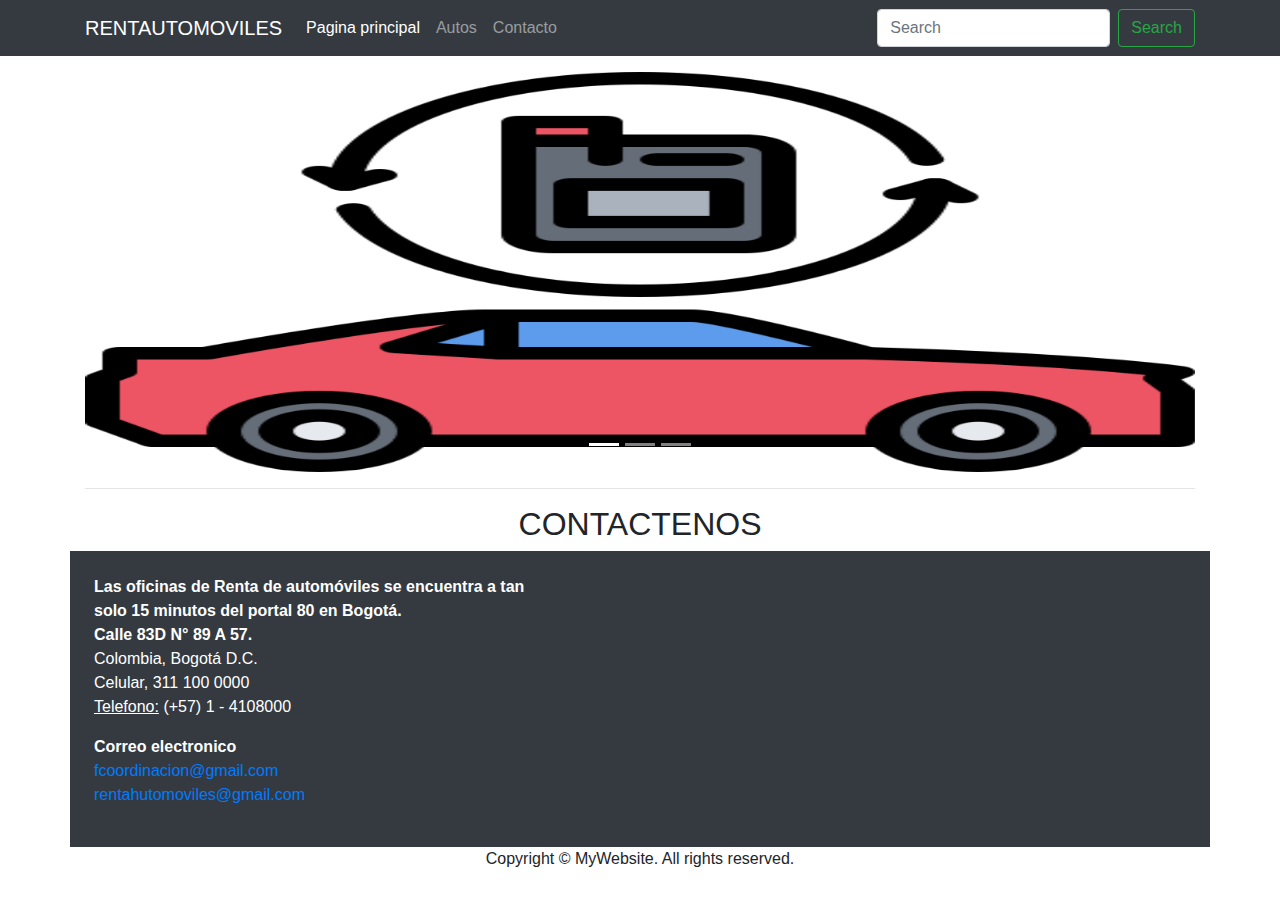
<file: contacto.html>
<!DOCTYPE html>
<html lang="en">
  <head>
    <meta charset="utf-8">
    <meta http-equiv="X-UA-Compatible" content="IE=edge">
    <meta name="viewport" content="width=device-width, initial-scale=1">
    <title>Bootstrap eCommerce Page Template</title>
    <!-- Bootstrap -->
    <link href="css/bootstrap-4.3.1.css" rel="stylesheet">
  </head>
  <body>
    <nav class="navbar navbar-expand-lg navbar-dark bg-dark">
      <div class="container">
        <a class="navbar-brand" href="index.html">RENTAUTOMOVILES</a>
        <button class="navbar-toggler" type="button" data-toggle="collapse" data-target="#navbarSupportedContent" aria-controls="navbarSupportedContent" aria-expanded="false" aria-label="Toggle navigation">
        <span class="navbar-toggler-icon"></span>
        </button>
        <div class="collapse navbar-collapse" id="navbarSupportedContent">
          <ul class="navbar-nav mr-auto">
            <li class="nav-item active">
              <a class="nav-link" href="index.html">Pagina principal <span class="sr-only">(current)</span></a>
            </li>
            <li class="nav-item">
              <a class="nav-link" href="auto.html">Autos</a>
            </li>
            <!--<li class="nav-item dropdown">
              <a class="nav-link dropdown-toggle" href="#" id="navbarDropdown" role="button" data-toggle="dropdown" aria-haspopup="true" aria-expanded="false">Dropdown</a>
              <div class="dropdown-menu" aria-labelledby="navbarDropdown">
                <a class="dropdown-item" href="#">Action</a>
                <a class="dropdown-item" href="#">Another action</a>
                <div class="dropdown-divider"></div>
                <a class="dropdown-item" href="#">Something else here</a>
              </div>
            </li>-->
            <li class="nav-item">
              <a class="nav-link" href="contacto.html">Contacto</a>
            </li>
          </ul>
          <form class="form-inline my-2 my-lg-0">
            <input class="form-control mr-sm-2" type="search" placeholder="Search" aria-label="Search">
            <button class="btn btn-outline-success my-2 my-sm-0" type="submit">Search</button>
          </form>
        </div>
      </div>
    </nav>
    <div class="container mt-3">
      <div class="row">
        <div class="col-12">
          <div id="carouselExampleControls" class="carousel slide" data-ride="carousel">
            <ol class="carousel-indicators">
              <li data-target="#carouselExampleControls" data-slide-to="0" class="active"></li>
              <li data-target="#carouselExampleControls" data-slide-to="1"></li>
              <li data-target="#carouselExampleControls" data-slide-to="2"></li>
            </ol>
            <div class="carousel-inner">
              <div class="carousel-item active">
                <img class="d-block w-100" src="galeria1/coche.jpg" alt="First slide" width="1920" height="400">
                <div class="carousel-caption d-none d-md-block">
                  <!--<h5>Item 1 Heading</h5>
                  <p>Item 1 Description</p>-->
                </div>
              </div>
              <div class="carousel-item">
                <img class="d-block w-100" src="galeria1/coche(1).jpg" alt="Second slide" width="1920" height="400">
                <div class="carousel-caption d-none d-md-block">
                  <!--<h5>Item 1 Heading</h5>
                  <p>Item 1 Description</p>-->
                </div>
              </div>
              <div class="carousel-item">
                <img class="d-block w-100" src="galeria1/coche-electrico.jpg" alt="Third slide" width="1920" height="400">
                <div class="carousel-caption d-none d-md-block">
                  <!--<h5>Item 1 Heading</h5>
                  <p>Item 1 Description</p>-->
                </div>
              </div>
            </div>
            <a class="carousel-control-prev" href="#carouselExampleControls" role="button" data-slide="prev">
            <span class="carousel-control-prev-icon" aria-hidden="true"></span>
            <span class="sr-only">Previous</span>
            </a>
            <a class="carousel-control-next" href="#carouselExampleControls" role="button" data-slide="next">
            <span class="carousel-control-next-icon" aria-hidden="true"></span>
            <span class="sr-only">Next</span>
            </a>
          </div>
        </div>
      </div>
      <hr>
    </div>
    <!--<div class="container">
      <div class="row">
        <div class="col-4">
          <div class="row">
            <div class="col-2"><img class="rounded-circle" alt="Free Shipping" src="images/40X40.gif"></div>
            <div class="col-lg-6 col-10 ml-1">
              <h4>Free Shipping</h4>
            </div>
          </div>
        </div>
        <div class="col-4">
          <div class="row">
            <div class="col-2"><img class="rounded-circle" alt="Free Shipping" src="images/40X40.gif"></div>
            <div class="col-lg-6 col-10 ml-1">
              <h4>Free Returns</h4>
            </div>
          </div>
        </div>
        <div class="col-4">
          <div class="row">
            <div class="col-2"><img class="rounded-circle" alt="Free Shipping" src="images/40X40.gif"></div>
            <div class="col-lg-6 col-10 ml-1">
              <h4>Low Prices</h4>
            </div>
          </div>
        </div>
      </div>
    </div>-->
    <!--<hr>
    <h2 class="text-center offset-xl-2 col-xl-8">BIENVENIDOS A RENTAUTOMOVILES</h2>
    <hr>
    <div class="container">
      <div class="row text-left">
	  <p>Si te gusta la movilidad sostenible y los carros eléctricos, en RentAutomoviles encontraras una serie de autos que ya funcionan de manera electrónica y cómoda a la hora de utilizarlo.<br>
	    Aqui encontraras la movilidad sostenible, son de tipo vehiculo en alquiler.</p>
Tenemos dos tipos disponibles, para dos personas y otro para trasnportar cuatro personas incluyendo el conductor. <br>
Los costos varían según el tipo de vechíclo disponible, si el usuario utiliza constantemente la renta del vehículo, se le otorgará una membresia para que sea más flexible el costo a la hora de rentar el auto. </div>
</div>

<hr>-->
    <h2 class="text-center">CONTACTENOS</h2>
   <!-- <hr>
    <div class="container">
      <div class="row">
        <div class="col-lg-4">
          <ul class="list-unstyled">
            <li class="media">
              <img class="mr-3" src="images/100X125.gif" alt="Generic placeholder image">
              <div class="media-body">
                <h5 class="mt-0 mb-1">List-based media object</h5>
                Cras sit amet nibh libero, in gravida nulla. Nulla vel metus scelerisque ante sollicitudin. Cras purus odio, vestibulum in vulputate at, tempus viverra turpis. Fusce condimentum nunc ac nisi vulputate fringilla. Donec lacinia congue felis in faucibus.
              </div>
            </li>
            <li class="media my-4">
              <img class="mr-3" src="images/100X125.gif" alt="Generic placeholder image">
              <div class="media-body">
                <h5 class="mt-0 mb-1">List-based media object</h5>
                Cras sit amet nibh libero, in gravida nulla. Nulla vel metus scelerisque ante sollicitudin. Cras purus odio, vestibulum in vulputate at, tempus viverra turpis. Fusce condimentum nunc ac nisi vulputate fringilla. Donec lacinia congue felis in faucibus.
              </div>
            </li>
            <li class="media">
              <img class="mr-3" src="images/100X125.gif" alt="Generic placeholder image">
              <div class="media-body">
                <h5 class="mt-0 mb-1">List-based media object</h5>
                Cras sit amet nibh libero, in gravida nulla. Nulla vel metus scelerisque ante sollicitudin. Cras purus odio, vestibulum in vulputate at, tempus viverra turpis. Fusce condimentum nunc ac nisi vulputate fringilla. Donec lacinia congue felis in faucibus.
              </div>
            </li>
          </ul>
        </div>
        <div class="col-lg-4">
          <ul class="list-unstyled">
            <li class="media">
              <img class="mr-3" src="images/100X125.gif" alt="Generic placeholder image">
              <div class="media-body">
                <h5 class="mt-0 mb-1">List-based media object</h5>
                Cras sit amet nibh libero, in gravida nulla. Nulla vel metus scelerisque ante sollicitudin. Cras purus odio, vestibulum in vulputate at, tempus viverra turpis. Fusce condimentum nunc ac nisi vulputate fringilla. Donec lacinia congue felis in faucibus.
              </div>
            </li>
            <li class="media my-4">
              <img class="mr-3" src="images/100X125.gif" alt="Generic placeholder image">
              <div class="media-body">
                <h5 class="mt-0 mb-1">List-based media object</h5>
                Cras sit amet nibh libero, in gravida nulla. Nulla vel metus scelerisque ante sollicitudin. Cras purus odio, vestibulum in vulputate at, tempus viverra turpis. Fusce condimentum nunc ac nisi vulputate fringilla. Donec lacinia congue felis in faucibus.
              </div>
            </li>
            <li class="media">
              <img class="mr-3" src="images/100X125.gif" alt="Generic placeholder image">
              <div class="media-body">
                <h5 class="mt-0 mb-1">List-based media object</h5>
                Cras sit amet nibh libero, in gravida nulla. Nulla vel metus scelerisque ante sollicitudin. Cras purus odio, vestibulum in vulputate at, tempus viverra turpis. Fusce condimentum nunc ac nisi vulputate fringilla. Donec lacinia congue felis in faucibus.
              </div>
            </li>
          </ul>
        </div>
        <div class="col-lg-4">
          <ul class="list-unstyled">
            <li class="media">
              <img class="mr-3" src="images/100X125.gif" alt="Generic placeholder image">
              <div class="media-body">
                <h5 class="mt-0 mb-1">List-based media object</h5>
                Cras sit amet nibh libero, in gravida nulla. Nulla vel metus scelerisque ante sollicitudin. Cras purus odio, vestibulum in vulputate at, tempus viverra turpis. Fusce condimentum nunc ac nisi vulputate fringilla. Donec lacinia congue felis in faucibus.
              </div>
            </li>
            <li class="media my-4">
              <img class="mr-3" src="images/100X125.gif" alt="Generic placeholder image">
              <div class="media-body">
                <h5 class="mt-0 mb-1">List-based media object</h5>
                Cras sit amet nibh libero, in gravida nulla. Nulla vel metus scelerisque ante sollicitudin. Cras purus odio, vestibulum in vulputate at, tempus viverra turpis. Fusce condimentum nunc ac nisi vulputate fringilla. Donec lacinia congue felis in faucibus.
              </div>
            </li>
            <li class="media">
              <img class="mr-3" src="images/100X125.gif" alt="Generic placeholder image">
              <div class="media-body">
                <h5 class="mt-0 mb-1">List-based media object</h5>
                Cras sit amet nibh libero, in gravida nulla. Nulla vel metus scelerisque ante sollicitudin. Cras purus odio, vestibulum in vulputate at, tempus viverra turpis. Fusce condimentum nunc ac nisi vulputate fringilla. Donec lacinia congue felis in faucibus.
              </div>
            </li>
          </ul>
        </div>
      </div>
    </div>
    <hr>-->
    <div class="container text-white bg-dark p-4">
      <div class="row">
        <!--<div class="col-6 col-md-8 col-lg-7">
          <div class="row text-center">
            <div class="col-sm-6 col-md-4 col-lg-4 col-12">
              <ul class="list-unstyled">
                <li class="btn-link"> <a>Link anchor</a> </li>
                <li class="btn-link"> <a>Link anchor</a> </li>
                <li class="btn-link"> <a>Link anchor</a> </li>
                <li class="btn-link"> <a>Link anchor</a> </li>
                <li class="btn-link"> <a>Link anchor</a> </li>
              </ul>
            </div>
            <div class="col-sm-6 col-md-4 col-lg-4 col-12">
              <ul class="list-unstyled">
                <li class="btn-link"> <a>Link anchor</a> </li>
                <li class="btn-link"> <a>Link anchor</a> </li>
                <li class="btn-link"> <a>Link anchor</a> </li>
                <li class="btn-link"> <a>Link anchor</a> </li>
                <li class="btn-link"> <a>Link anchor</a> </li>
              </ul>
            </div>
            <div class="col-sm-6 col-md-4 col-lg-4 col-12">
              <ul class="list-unstyled">
                <li class="btn-link"> <a>Link anchor</a> </li>
                <li class="btn-link"> <a>Link anchor</a> </li>
                <li class="btn-link"> <a>Link anchor</a> </li>
                <li class="btn-link"> <a>Link anchor</a> </li>
                <li class="btn-link"> <a>Link anchor</a> </li>
              </ul>
            </div>
			</div>
        </div>-->
        <div class="col-md-4 col-lg-5 col-6">
          <address>
            <strong>Las oficinas de Renta de automóviles se encuentra a tan solo 15 minutos del portal 80 en Bogotá.<br>
          Calle 83D N° 89 A 57.</strong><br>
          Colombia, Bogotá D.C.<br>
          Celular, 311 100 0000<br>
       <abbr title="Phone">Telefono:</abbr> (+57)  1 - 4108000
          </address>
          <address>
            <strong>Correo electronico</strong><br>
            <a href="mailto:#">fcoordinacion@gmail.com</a><br>
			<a href="mailto:#">rentahutomoviles@gmail.com</a>
          </address>
        </div>
      </div>
    </div>
	    

    <footer class="text-center">
      <div class="container">
        <div class="row">
          <div class="col-12">
            <p>Copyright © MyWebsite. All rights reserved.</p>
          </div>
        </div>
      </div>
    </footer>
    <!-- jQuery (necessary for Bootstrap's JavaScript plugins) -->
    <script src="js/jquery-3.3.1.min.js"></script>
    <!-- Include all compiled plugins (below), or include individual files as needed -->
    <script src="js/popper.min.js"></script>
    <script src="js/bootstrap-4.3.1.js"></script>
  </body>
</html>
</file>
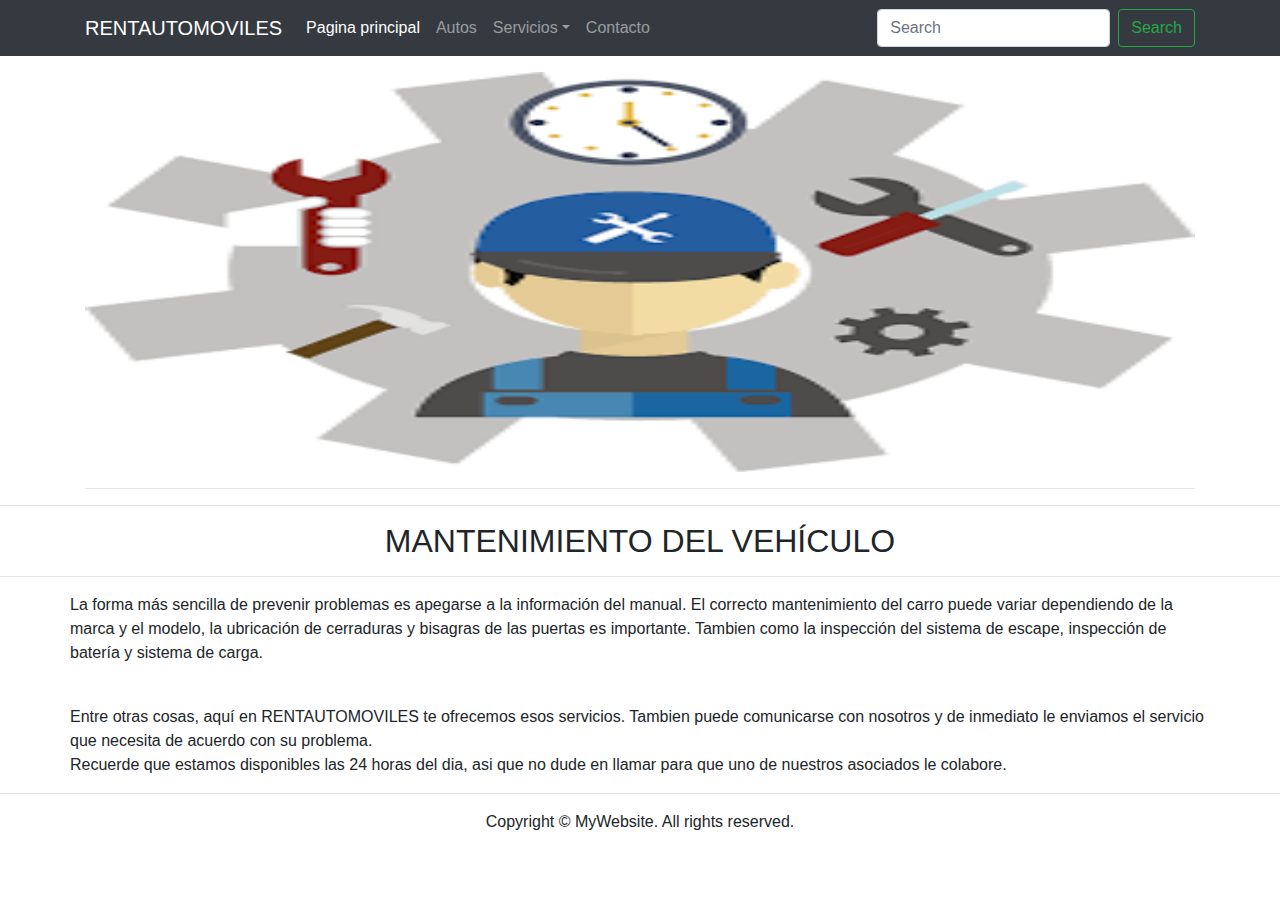
<file: mantenimiento.html>
<!DOCTYPE html>
<html lang="en">
  <head>
    <meta charset="utf-8">
    <meta http-equiv="X-UA-Compatible" content="IE=edge">
    <meta name="viewport" content="width=device-width, initial-scale=1">
    <title>Bootstrap eCommerce Page Template</title>
    <!-- Bootstrap -->
    <link href="css/bootstrap-4.3.1.css" rel="stylesheet">
  </head>
  <body>
    <nav class="navbar navbar-expand-lg navbar-dark bg-dark">
      <div class="container">
        <a class="navbar-brand" href="index.html">RENTAUTOMOVILES</a>
        <button class="navbar-toggler" type="button" data-toggle="collapse" data-target="#navbarSupportedContent" aria-controls="navbarSupportedContent" aria-expanded="false" aria-label="Toggle navigation">
        <span class="navbar-toggler-icon"></span>
        </button>
        <div class="collapse navbar-collapse" id="navbarSupportedContent">
          <ul class="navbar-nav mr-auto">
            <li class="nav-item active">
              <a class="nav-link" href="index.html">Pagina principal <span class="sr-only">(current)</span></a>
            </li>
            <li class="nav-item">
              <a class="nav-link" href="auto.html">Autos</a>
            </li>
            <li class="nav-item dropdown">
              <a class="nav-link dropdown-toggle" href="#" id="navbarDropdown" role="button" data-toggle="dropdown" aria-haspopup="true" aria-expanded="false">Servicios</a>
              <div class="dropdown-menu" aria-labelledby="navbarDropdown">
                <a class="dropdown-item" href="mantenimiento.html">Mantenimiento</a>
                <a class="dropdown-item" href="montallantas.html">Montallantas</a>
                <div class="dropdown-divider"></div>
                <a class="dropdown-item" href="alineacion.html">Alineacion</a>
			    <a class="dropdown-item" href="balanceo.html">Balanceo</a>
              </div>
            </li>
            <li class="nav-item">
              <a class="nav-link" href="contacto.html">Contacto</a>
            </li>
          </ul>
          <form class="form-inline my-2 my-lg-0">
            <input class="form-control mr-sm-2" type="search" placeholder="Search" aria-label="Search">
            <button class="btn btn-outline-success my-2 my-sm-0" type="submit">Search</button>
          </form>
        </div>
      </div>
    </nav>
    <div class="container mt-3">
      <div class="row">
        <div class="col-12">
          <div id="carouselExampleControls" class="carousel slide" data-ride="carousel">
            <ol class="carousel-indicators">
              <li data-target="#carouselExampleControls" data-slide-to="0" class="active"></li>
              <li data-target="#carouselExampleControls" data-slide-to="1"></li>
              <li data-target="#carouselExampleControls" data-slide-to="2"></li>
            </ol>
            <div class="carousel-inner">
              <div class="carousel-item active">
                <img class="d-block w-100" src="servicios/Mantenimiento/imagen1.png" alt="First slide" width="1920" height="400">
                <div class="carousel-caption d-none d-md-block">
                  <!--<h5>Item 1 Heading</h5>
                  <p>Item 1 Description</p>-->
                </div>
              </div>
              <div class="carousel-item">
                <img class="d-block w-100" src="servicios/Mantenimiento/imagen2.png" alt="Second slide" width="1920" height="400">
                <div class="carousel-caption d-none d-md-block">
                  <!--<h5>Item 1 Heading</h5>
                  <p>Item 1 Description</p>-->
                </div>
              </div>
              <div class="carousel-item">
                <img class="d-block w-100" src="servicios/Mantenimiento/imagen3.jpg" alt="Third slide" width="1920" height="400">
                <div class="carousel-caption d-none d-md-block">
                  <!--<h5>Item 1 Heading</h5>
                  <p>Item 1 Description</p>-->
                </div>
              </div>
            </div>
            <a class="carousel-control-prev" href="#carouselExampleControls" role="button" data-slide="prev">
            <span class="carousel-control-prev-icon" aria-hidden="true"></span>
            <span class="sr-only">Previous</span>
            </a>
            <a class="carousel-control-next" href="#carouselExampleControls" role="button" data-slide="next">
            <span class="carousel-control-next-icon" aria-hidden="true"></span>
            <span class="sr-only">Next</span>
            </a>
          </div>
        </div>
      </div>
      <hr>
    </div>
    <!--<div class="container">
      <div class="row">
        <div class="col-4">
          <div class="row">
            <div class="col-2"><img class="rounded-circle" alt="Free Shipping" src="images/40X40.gif"></div>
            <div class="col-lg-6 col-10 ml-1">
              <h4>Free Shipping</h4>
            </div>
          </div>
        </div>
        <div class="col-4">
          <div class="row">
            <div class="col-2"><img class="rounded-circle" alt="Free Shipping" src="images/40X40.gif"></div>
            <div class="col-lg-6 col-10 ml-1">
              <h4>Free Returns</h4>
            </div>
          </div>
        </div>
        <div class="col-4">
          <div class="row">
            <div class="col-2"><img class="rounded-circle" alt="Free Shipping" src="images/40X40.gif"></div>
            <div class="col-lg-6 col-10 ml-1">
              <h4>Low Prices</h4>
            </div>
          </div>
        </div>
      </div>
    </div>-->
    <hr>
    <h2 class="text-center offset-xl-2 col-xl-8">MANTENIMIENTO DEL VEHÍCULO</h2>
    <hr>
    <div class="container">
      <div class="row text-left">
	  <p>La forma más sencilla de prevenir problemas es apegarse a la información del manual.
		  El correcto mantenimiento del carro puede variar dependiendo de la marca y el modelo, la ubricación de cerraduras y bisagras de las puertas es importante.
		  Tambien como la inspección del sistema de escape, inspección de batería y sistema de carga.  
	    </p>
 <br>Entre otras cosas, aquí en RENTAUTOMOVILES te ofrecemos esos servicios.
		  Tambien puede comunicarse con nosotros y de inmediato le enviamos el servicio que necesita de acuerdo con su problema.
		  <br>
		  Recuerde que estamos disponibles las 24 horas del dia, asi que no dude en llamar para que uno de nuestros asociados le colabore.
      </div>
	 </div>
<hr>
    <!--<h2 class="text-center">FEATURED PRODUCTS</h2>
    <hr>
    <div class="container">
      <div class="row">
        <div class="col-lg-4">
          <ul class="list-unstyled">
            <li class="media">
              <img class="mr-3" src="images/100X125.gif" alt="Generic placeholder image">
              <div class="media-body">
                <h5 class="mt-0 mb-1">List-based media object</h5>
                Cras sit amet nibh libero, in gravida nulla. Nulla vel metus scelerisque ante sollicitudin. Cras purus odio, vestibulum in vulputate at, tempus viverra turpis. Fusce condimentum nunc ac nisi vulputate fringilla. Donec lacinia congue felis in faucibus.
              </div>
            </li>
            <li class="media my-4">
              <img class="mr-3" src="images/100X125.gif" alt="Generic placeholder image">
              <div class="media-body">
                <h5 class="mt-0 mb-1">List-based media object</h5>
                Cras sit amet nibh libero, in gravida nulla. Nulla vel metus scelerisque ante sollicitudin. Cras purus odio, vestibulum in vulputate at, tempus viverra turpis. Fusce condimentum nunc ac nisi vulputate fringilla. Donec lacinia congue felis in faucibus.
              </div>
            </li>
            <li class="media">
              <img class="mr-3" src="images/100X125.gif" alt="Generic placeholder image">
              <div class="media-body">
                <h5 class="mt-0 mb-1">List-based media object</h5>
                Cras sit amet nibh libero, in gravida nulla. Nulla vel metus scelerisque ante sollicitudin. Cras purus odio, vestibulum in vulputate at, tempus viverra turpis. Fusce condimentum nunc ac nisi vulputate fringilla. Donec lacinia congue felis in faucibus.
              </div>
            </li>
          </ul>
        </div>
        <div class="col-lg-4">
          <ul class="list-unstyled">
            <li class="media">
              <img class="mr-3" src="images/100X125.gif" alt="Generic placeholder image">
              <div class="media-body">
                <h5 class="mt-0 mb-1">List-based media object</h5>
                Cras sit amet nibh libero, in gravida nulla. Nulla vel metus scelerisque ante sollicitudin. Cras purus odio, vestibulum in vulputate at, tempus viverra turpis. Fusce condimentum nunc ac nisi vulputate fringilla. Donec lacinia congue felis in faucibus.
              </div>
            </li>
            <li class="media my-4">
              <img class="mr-3" src="images/100X125.gif" alt="Generic placeholder image">
              <div class="media-body">
                <h5 class="mt-0 mb-1">List-based media object</h5>
                Cras sit amet nibh libero, in gravida nulla. Nulla vel metus scelerisque ante sollicitudin. Cras purus odio, vestibulum in vulputate at, tempus viverra turpis. Fusce condimentum nunc ac nisi vulputate fringilla. Donec lacinia congue felis in faucibus.
              </div>
            </li>
            <li class="media">
              <img class="mr-3" src="images/100X125.gif" alt="Generic placeholder image">
              <div class="media-body">
                <h5 class="mt-0 mb-1">List-based media object</h5>
                Cras sit amet nibh libero, in gravida nulla. Nulla vel metus scelerisque ante sollicitudin. Cras purus odio, vestibulum in vulputate at, tempus viverra turpis. Fusce condimentum nunc ac nisi vulputate fringilla. Donec lacinia congue felis in faucibus.
              </div>
            </li>
          </ul>
        </div>
        <div class="col-lg-4">
          <ul class="list-unstyled">
            <li class="media">
              <img class="mr-3" src="images/100X125.gif" alt="Generic placeholder image">
              <div class="media-body">
                <h5 class="mt-0 mb-1">List-based media object</h5>
                Cras sit amet nibh libero, in gravida nulla. Nulla vel metus scelerisque ante sollicitudin. Cras purus odio, vestibulum in vulputate at, tempus viverra turpis. Fusce condimentum nunc ac nisi vulputate fringilla. Donec lacinia congue felis in faucibus.
              </div>
            </li>
            <li class="media my-4">
              <img class="mr-3" src="images/100X125.gif" alt="Generic placeholder image">
              <div class="media-body">
                <h5 class="mt-0 mb-1">List-based media object</h5>
                Cras sit amet nibh libero, in gravida nulla. Nulla vel metus scelerisque ante sollicitudin. Cras purus odio, vestibulum in vulputate at, tempus viverra turpis. Fusce condimentum nunc ac nisi vulputate fringilla. Donec lacinia congue felis in faucibus.
              </div>
            </li>
            <li class="media">
              <img class="mr-3" src="images/100X125.gif" alt="Generic placeholder image">
              <div class="media-body">
                <h5 class="mt-0 mb-1">List-based media object</h5>
                Cras sit amet nibh libero, in gravida nulla. Nulla vel metus scelerisque ante sollicitudin. Cras purus odio, vestibulum in vulputate at, tempus viverra turpis. Fusce condimentum nunc ac nisi vulputate fringilla. Donec lacinia congue felis in faucibus.
              </div>
            </li>
          </ul>
        </div>
      </div>
    </div>
    <hr>
    <div class="container text-white bg-dark p-4">
      <div class="row">
        <div class="col-6 col-md-8 col-lg-7">
          <div class="row text-center">
            <div class="col-sm-6 col-md-4 col-lg-4 col-12">
              <ul class="list-unstyled">
                <li class="btn-link"> <a>Link anchor</a> </li>
                <li class="btn-link"> <a>Link anchor</a> </li>
                <li class="btn-link"> <a>Link anchor</a> </li>
                <li class="btn-link"> <a>Link anchor</a> </li>
                <li class="btn-link"> <a>Link anchor</a> </li>
              </ul>
            </div>
            <div class="col-sm-6 col-md-4 col-lg-4 col-12">
              <ul class="list-unstyled">
                <li class="btn-link"> <a>Link anchor</a> </li>
                <li class="btn-link"> <a>Link anchor</a> </li>
                <li class="btn-link"> <a>Link anchor</a> </li>
                <li class="btn-link"> <a>Link anchor</a> </li>
                <li class="btn-link"> <a>Link anchor</a> </li>
              </ul>
            </div>
            <div class="col-sm-6 col-md-4 col-lg-4 col-12">
              <ul class="list-unstyled">
                <li class="btn-link"> <a>Link anchor</a> </li>
                <li class="btn-link"> <a>Link anchor</a> </li>
                <li class="btn-link"> <a>Link anchor</a> </li>
                <li class="btn-link"> <a>Link anchor</a> </li>
                <li class="btn-link"> <a>Link anchor</a> </li>
              </ul>
            </div>
          </div>
        </div>
        <div class="col-md-4 col-lg-5 col-6">
          <address>
            <strong>MyStoreFront, Inc.</strong><br>
            Indian Treasure Link<br>
            Quitman, WA, 99110-0219<br>
            <abbr title="Phone">P:</abbr> (123) 456-7890
          </address>
          <address>
            <strong>Full Name</strong><br>
            <a href="mailto:#">first.last@example.com</a>
          </address>
        </div>
      </div>
    </div>-->
    <footer class="text-center">
      <div class="container">
        <div class="row">
          <div class="col-12">
            <p>Copyright © MyWebsite. All rights reserved.</p>
          </div>
        </div>
      </div>
    </footer>
    <!-- jQuery (necessary for Bootstrap's JavaScript plugins) -->
    <script src="js/jquery-3.3.1.min.js"></script>
    <!-- Include all compiled plugins (below), or include individual files as needed -->
    <script src="js/popper.min.js"></script>
    <script src="js/bootstrap-4.3.1.js"></script>
  </body>
</html>
</file>
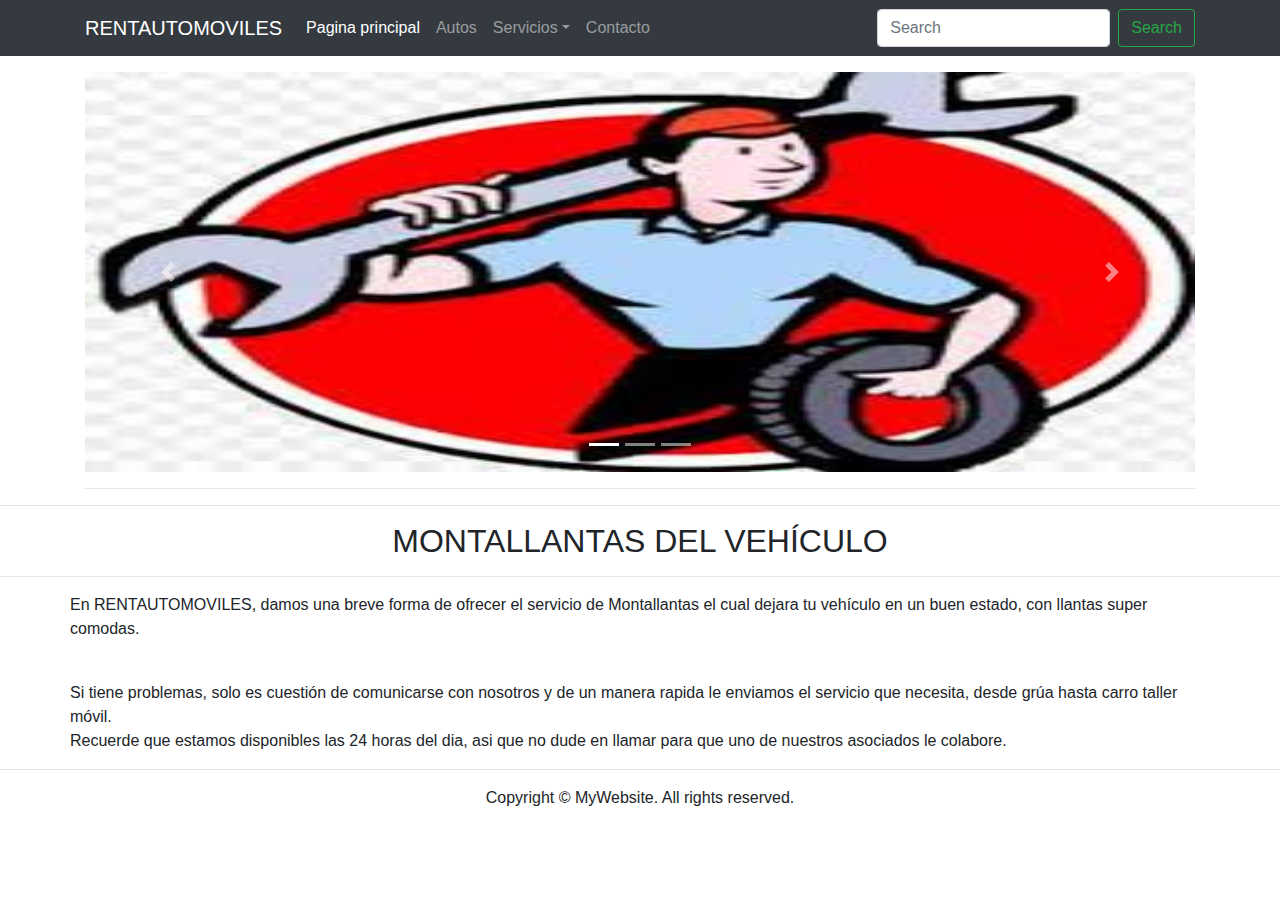
<file: montallantas.html>
<!DOCTYPE html>
<html lang="en">
  <head>
    <meta charset="utf-8">
    <meta http-equiv="X-UA-Compatible" content="IE=edge">
    <meta name="viewport" content="width=device-width, initial-scale=1">
    <title>Bootstrap eCommerce Page Template</title>
    <!-- Bootstrap -->
    <link href="css/bootstrap-4.3.1.css" rel="stylesheet">
  </head>
  <body>
    <nav class="navbar navbar-expand-lg navbar-dark bg-dark">
      <div class="container">
        <a class="navbar-brand" href="index.html">RENTAUTOMOVILES</a>
        <button class="navbar-toggler" type="button" data-toggle="collapse" data-target="#navbarSupportedContent" aria-controls="navbarSupportedContent" aria-expanded="false" aria-label="Toggle navigation">
        <span class="navbar-toggler-icon"></span>
        </button>
        <div class="collapse navbar-collapse" id="navbarSupportedContent">
          <ul class="navbar-nav mr-auto">
            <li class="nav-item active">
              <a class="nav-link" href="index.html">Pagina principal <span class="sr-only">(current)</span></a>
            </li>
            <li class="nav-item">
              <a class="nav-link" href="auto.html">Autos</a>
            </li>
            <li class="nav-item dropdown">
              <a class="nav-link dropdown-toggle" href="#" id="navbarDropdown" role="button" data-toggle="dropdown" aria-haspopup="true" aria-expanded="false">Servicios</a>
              <div class="dropdown-menu" aria-labelledby="navbarDropdown">
                <a class="dropdown-item" href="mantenimiento.html">Mantenimiento</a>
                <a class="dropdown-item" href="montallantas.html">Montallantas</a>
                <div class="dropdown-divider"></div>
                <a class="dropdown-item" href="alineacion.html">Alineacion</a>
			    <a class="dropdown-item" href="balanceo.html">Balanceo</a>
              </div>
            </li>
            <li class="nav-item">
              <a class="nav-link" href="contacto.html">Contacto</a>
            </li>
          </ul>
          <form class="form-inline my-2 my-lg-0">
            <input class="form-control mr-sm-2" type="search" placeholder="Search" aria-label="Search">
            <button class="btn btn-outline-success my-2 my-sm-0" type="submit">Search</button>
          </form>
        </div>
      </div>
    </nav>
    <div class="container mt-3">
      <div class="row">
        <div class="col-12">
          <div id="carouselExampleControls" class="carousel slide" data-ride="carousel">
            <ol class="carousel-indicators">
              <li data-target="#carouselExampleControls" data-slide-to="0" class="active"></li>
              <li data-target="#carouselExampleControls" data-slide-to="1"></li>
              <li data-target="#carouselExampleControls" data-slide-to="2"></li>
            </ol>
            <div class="carousel-inner">
              <div class="carousel-item active">
                <img class="d-block w-100" src="servicios/Montallantas/imagen1.jpg" alt="First slide" width="1920" height="400">
                <div class="carousel-caption d-none d-md-block">
                  <!--<h5>Item 1 Heading</h5>
                  <p>Item 1 Description</p>-->
                </div>
              </div>
              <div class="carousel-item">
                <img class="d-block w-100" src="servicios/Montallantas/imagen2.jpg" alt="Second slide" width="1920" height="400">
                <div class="carousel-caption d-none d-md-block">
                  <!--<h5>Item 1 Heading</h5>
                  <p>Item 1 Description</p>-->
                </div>
              </div>
              <div class="carousel-item">
                <img class="d-block w-100" src="servicios/Montallantas/imagen3.jpg" alt="Third slide" width="1920" height="400">
                <div class="carousel-caption d-none d-md-block">
                  <!--<h5>Item 1 Heading</h5>
                  <p>Item 1 Description</p>-->
                </div>
              </div>
            </div>
            <a class="carousel-control-prev" href="#carouselExampleControls" role="button" data-slide="prev">
            <span class="carousel-control-prev-icon" aria-hidden="true"></span>
            <span class="sr-only">Previous</span>
            </a>
            <a class="carousel-control-next" href="#carouselExampleControls" role="button" data-slide="next">
            <span class="carousel-control-next-icon" aria-hidden="true"></span>
            <span class="sr-only">Next</span>
            </a>
          </div>
        </div>
      </div>
      <hr>
    </div>
    <!--<div class="container">
      <div class="row">
        <div class="col-4">
          <div class="row">
            <div class="col-2"><img class="rounded-circle" alt="Free Shipping" src="images/40X40.gif"></div>
            <div class="col-lg-6 col-10 ml-1">
              <h4>Free Shipping</h4>
            </div>
          </div>
        </div>
        <div class="col-4">
          <div class="row">
            <div class="col-2"><img class="rounded-circle" alt="Free Shipping" src="images/40X40.gif"></div>
            <div class="col-lg-6 col-10 ml-1">
              <h4>Free Returns</h4>
            </div>
          </div>
        </div>
        <div class="col-4">
          <div class="row">
            <div class="col-2"><img class="rounded-circle" alt="Free Shipping" src="images/40X40.gif"></div>
            <div class="col-lg-6 col-10 ml-1">
              <h4>Low Prices</h4>
            </div>
          </div>
        </div>
      </div>
    </div>-->
    <hr>
    <h2 class="text-center offset-xl-2 col-xl-8">MONTALLANTAS DEL VEHÍCULO</h2>
    <hr>
    <div class="container">
      <div class="row text-left">
	  <p>En RENTAUTOMOVILES, damos una breve forma de ofrecer el servicio de Montallantas el cual dejara tu vehículo en un buen estado, con llantas super comodas.</p><br>
		  Si tiene problemas, solo es cuestión de comunicarse con nosotros y de un manera rapida le enviamos el servicio que necesita, desde grúa hasta carro taller móvil.
	     <br>
		  Recuerde que estamos disponibles las 24 horas del dia, asi que no dude en llamar para que uno de nuestros asociados le colabore. </div>
</div>

<hr>
    <!--<h2 class="text-center">FEATURED PRODUCTS</h2>
    <hr>
    <div class="container">
      <div class="row">
        <div class="col-lg-4">
          <ul class="list-unstyled">
            <li class="media">
              <img class="mr-3" src="images/100X125.gif" alt="Generic placeholder image">
              <div class="media-body">
                <h5 class="mt-0 mb-1">List-based media object</h5>
                Cras sit amet nibh libero, in gravida nulla. Nulla vel metus scelerisque ante sollicitudin. Cras purus odio, vestibulum in vulputate at, tempus viverra turpis. Fusce condimentum nunc ac nisi vulputate fringilla. Donec lacinia congue felis in faucibus.
              </div>
            </li>
            <li class="media my-4">
              <img class="mr-3" src="images/100X125.gif" alt="Generic placeholder image">
              <div class="media-body">
                <h5 class="mt-0 mb-1">List-based media object</h5>
                Cras sit amet nibh libero, in gravida nulla. Nulla vel metus scelerisque ante sollicitudin. Cras purus odio, vestibulum in vulputate at, tempus viverra turpis. Fusce condimentum nunc ac nisi vulputate fringilla. Donec lacinia congue felis in faucibus.
              </div>
            </li>
            <li class="media">
              <img class="mr-3" src="images/100X125.gif" alt="Generic placeholder image">
              <div class="media-body">
                <h5 class="mt-0 mb-1">List-based media object</h5>
                Cras sit amet nibh libero, in gravida nulla. Nulla vel metus scelerisque ante sollicitudin. Cras purus odio, vestibulum in vulputate at, tempus viverra turpis. Fusce condimentum nunc ac nisi vulputate fringilla. Donec lacinia congue felis in faucibus.
              </div>
            </li>
          </ul>
        </div>
        <div class="col-lg-4">
          <ul class="list-unstyled">
            <li class="media">
              <img class="mr-3" src="images/100X125.gif" alt="Generic placeholder image">
              <div class="media-body">
                <h5 class="mt-0 mb-1">List-based media object</h5>
                Cras sit amet nibh libero, in gravida nulla. Nulla vel metus scelerisque ante sollicitudin. Cras purus odio, vestibulum in vulputate at, tempus viverra turpis. Fusce condimentum nunc ac nisi vulputate fringilla. Donec lacinia congue felis in faucibus.
              </div>
            </li>
            <li class="media my-4">
              <img class="mr-3" src="images/100X125.gif" alt="Generic placeholder image">
              <div class="media-body">
                <h5 class="mt-0 mb-1">List-based media object</h5>
                Cras sit amet nibh libero, in gravida nulla. Nulla vel metus scelerisque ante sollicitudin. Cras purus odio, vestibulum in vulputate at, tempus viverra turpis. Fusce condimentum nunc ac nisi vulputate fringilla. Donec lacinia congue felis in faucibus.
              </div>
            </li>
            <li class="media">
              <img class="mr-3" src="images/100X125.gif" alt="Generic placeholder image">
              <div class="media-body">
                <h5 class="mt-0 mb-1">List-based media object</h5>
                Cras sit amet nibh libero, in gravida nulla. Nulla vel metus scelerisque ante sollicitudin. Cras purus odio, vestibulum in vulputate at, tempus viverra turpis. Fusce condimentum nunc ac nisi vulputate fringilla. Donec lacinia congue felis in faucibus.
              </div>
            </li>
          </ul>
        </div>
        <div class="col-lg-4">
          <ul class="list-unstyled">
            <li class="media">
              <img class="mr-3" src="images/100X125.gif" alt="Generic placeholder image">
              <div class="media-body">
                <h5 class="mt-0 mb-1">List-based media object</h5>
                Cras sit amet nibh libero, in gravida nulla. Nulla vel metus scelerisque ante sollicitudin. Cras purus odio, vestibulum in vulputate at, tempus viverra turpis. Fusce condimentum nunc ac nisi vulputate fringilla. Donec lacinia congue felis in faucibus.
              </div>
            </li>
            <li class="media my-4">
              <img class="mr-3" src="images/100X125.gif" alt="Generic placeholder image">
              <div class="media-body">
                <h5 class="mt-0 mb-1">List-based media object</h5>
                Cras sit amet nibh libero, in gravida nulla. Nulla vel metus scelerisque ante sollicitudin. Cras purus odio, vestibulum in vulputate at, tempus viverra turpis. Fusce condimentum nunc ac nisi vulputate fringilla. Donec lacinia congue felis in faucibus.
              </div>
            </li>
            <li class="media">
              <img class="mr-3" src="images/100X125.gif" alt="Generic placeholder image">
              <div class="media-body">
                <h5 class="mt-0 mb-1">List-based media object</h5>
                Cras sit amet nibh libero, in gravida nulla. Nulla vel metus scelerisque ante sollicitudin. Cras purus odio, vestibulum in vulputate at, tempus viverra turpis. Fusce condimentum nunc ac nisi vulputate fringilla. Donec lacinia congue felis in faucibus.
              </div>
            </li>
          </ul>
        </div>
      </div>
    </div>
    <hr>
    <div class="container text-white bg-dark p-4">
      <div class="row">
        <div class="col-6 col-md-8 col-lg-7">
          <div class="row text-center">
            <div class="col-sm-6 col-md-4 col-lg-4 col-12">
              <ul class="list-unstyled">
                <li class="btn-link"> <a>Link anchor</a> </li>
                <li class="btn-link"> <a>Link anchor</a> </li>
                <li class="btn-link"> <a>Link anchor</a> </li>
                <li class="btn-link"> <a>Link anchor</a> </li>
                <li class="btn-link"> <a>Link anchor</a> </li>
              </ul>
            </div>
            <div class="col-sm-6 col-md-4 col-lg-4 col-12">
              <ul class="list-unstyled">
                <li class="btn-link"> <a>Link anchor</a> </li>
                <li class="btn-link"> <a>Link anchor</a> </li>
                <li class="btn-link"> <a>Link anchor</a> </li>
                <li class="btn-link"> <a>Link anchor</a> </li>
                <li class="btn-link"> <a>Link anchor</a> </li>
              </ul>
            </div>
            <div class="col-sm-6 col-md-4 col-lg-4 col-12">
              <ul class="list-unstyled">
                <li class="btn-link"> <a>Link anchor</a> </li>
                <li class="btn-link"> <a>Link anchor</a> </li>
                <li class="btn-link"> <a>Link anchor</a> </li>
                <li class="btn-link"> <a>Link anchor</a> </li>
                <li class="btn-link"> <a>Link anchor</a> </li>
              </ul>
            </div>
          </div>
        </div>
        <div class="col-md-4 col-lg-5 col-6">
          <address>
            <strong>MyStoreFront, Inc.</strong><br>
            Indian Treasure Link<br>
            Quitman, WA, 99110-0219<br>
            <abbr title="Phone">P:</abbr> (123) 456-7890
          </address>
          <address>
            <strong>Full Name</strong><br>
            <a href="mailto:#">first.last@example.com</a>
          </address>
        </div>
      </div>
    </div>-->
    <footer class="text-center">
      <div class="container">
        <div class="row">
          <div class="col-12">
            <p>Copyright © MyWebsite. All rights reserved.</p>
          </div>
        </div>
      </div>
    </footer>
    <!-- jQuery (necessary for Bootstrap's JavaScript plugins) -->
    <script src="js/jquery-3.3.1.min.js"></script>
    <!-- Include all compiled plugins (below), or include individual files as needed -->
    <script src="js/popper.min.js"></script>
    <script src="js/bootstrap-4.3.1.js"></script>
  </body>
</html>
</file>
